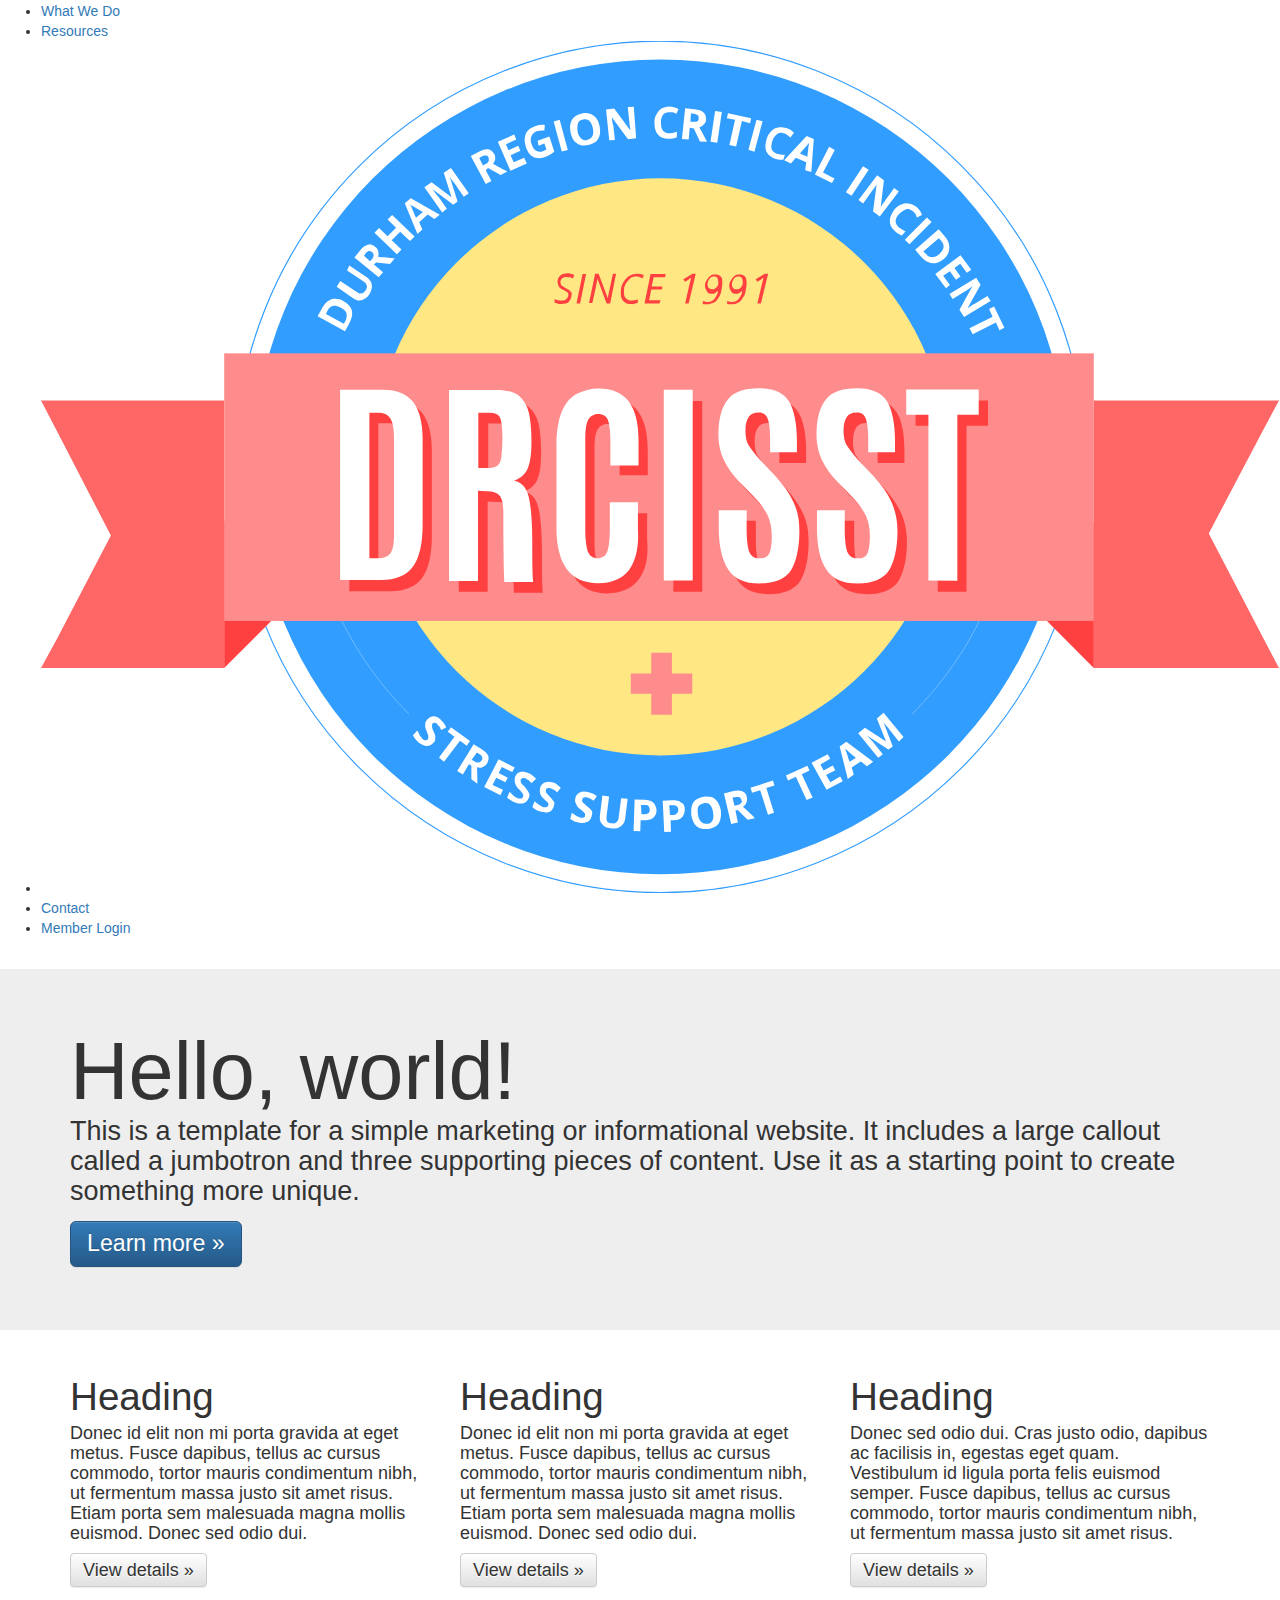
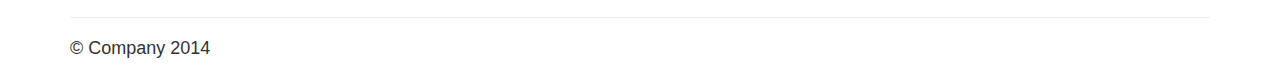
<file: index.html>
<!DOCTYPE html>
<!--[if lt IE 7]>      <html class="no-js lt-ie9 lt-ie8 lt-ie7"> <![endif]-->
<!--[if IE 7]>         <html class="no-js lt-ie9 lt-ie8"> <![endif]-->
<!--[if IE 8]>         <html class="no-js lt-ie9"> <![endif]-->
<!--[if gt IE 8]><!--> <html class="no-js"> <!--<![endif]-->
    <head>
        <meta charset="utf-8">
        <meta http-equiv="X-UA-Compatible" content="IE=edge,chrome=1">
        <title></title>
        <meta name="description" content="">
        <meta name="viewport" content="width=device-width, initial-scale=1">

        <link rel="stylesheet" href="css/bootstrap.min.css">
        
        <link rel="stylesheet" href="css/bootstrap-theme.min.css">
        <link rel="stylesheet" href="css/main.css">

        <script src="js/vendor/modernizr-2.6.2-respond-1.1.0.min.js"></script>
    </head>
    <body>
        <!--[if lt IE 7]>
            <p class="browsehappy">You are using an <strong>outdated</strong> browser. Please <a href="http://browsehappy.com/">upgrade your browser</a> to improve your experience.</p>
        <![endif]-->
        
    <div class="nav-overlay"></div>
    
    <div class="navbar-spacer"></div>    
        
    <nav class="navbar" id="navbar" role="navigation">
        <ul class="navbar-elems">
            <li class="navbar-elem elem-left"><a href="about.html" class="sm-hide">What We Do</a></li>
            <li class="navbar-elem elem-center"><a href="resources.html" class="sm-hide">Resources</a></li>
            <li class="navbar-img">
                <svg version="1.1" id="logo-whole" xmlns="http://www.w3.org/2000/svg" xmlns:xlink="http://www.w3.org/1999/xlink" x="0px" y="0px"
                     viewBox="112.7 -1.5 1048.8 721.5" enable-background="new 112.7 -1.5 1048.8 721.5" xml:space="preserve">
                <g id="logo-bg">
                <circle fill="#319DFF" cx="637.5" cy="359.3" r="345.1"/>
                <circle fill="none" stroke="#319DFF" stroke-miterlimit="10" cx="637.5" cy="359.3" r="360.7"/>
                <circle fill="#FFE784" cx="637.5" cy="359.3" r="244.5"/>
                <path fill="none" stroke="#98CEFF" stroke-width="0.5" stroke-miterlimit="10" d="M424.4,568.6C369.7,514.2,336,438.1,336,354.9"/>
                <path fill="none" stroke="#98CEFF" stroke-width="0.5" stroke-miterlimit="10" d="M939.2,355.1c0,83.6-33.8,159.5-89,214"/>
                </g>
                    <g>
                        <polygon fill="#FF6666" points="1161.5,529.7 1147.8,503.7 1102,415.7 1147.8,328.6 1161.5,303.1 1004.6,303.1 1004.6,529.7 		"/>
                        <polygon fill="#FF6666" points="112.7,529.7 267.9,529.7 267.9,303.1 112.7,303.1 126.4,329.4 171.9,417.4 126.4,504.6 		"/>
                    </g>
                <g>
                    <polygon fill="#FF4040" points="267.9,405.6 267.9,529.7 348.1,449.5 285.8,387.2 	"/>
                    <polygon fill="#FF4040" points="1004.6,405.6 942.6,467.4 1004.6,529.7 	"/>
                    <rect x="267.9" y="263.1" fill="#FF8C8C" width="736.7" height="226.7"/>
                </g>
                <g>
                    <path fill="#FF4040" d="M373.9,465V303.4h36.3c11.8,0,20.6,3.7,25.8,10.7c5.1,6.9,7.8,17.5,7.8,30.9v72.7c0,16.1-2.7,28.5-8.3,35.7
                        c-5.1,7.2-14.5,11.3-26.6,11.3h-34.8v0.6L373.9,465L373.9,465z M398.7,445.6h8.3c4.2,0,7.8-1.3,10-4.2c2.1-3,3-8.3,3-16.1v-79.9
                        c0-8.3-0.9-14.5-3-17.9c-2.1-3.7-5.7-5.1-10.7-5.1h-7.8v123.2L398.7,445.6L398.7,445.6z"/>
                    <path fill="#FF4040" d="M498.9,389l-7.8-0.3v76.3h-24.5V303.4h40.6c8.3,0,14.8,1.8,18.8,5.1c4.2,3.7,6.9,8.3,8.3,14.5
                        c1.3,6.1,2.1,13.9,2.1,23.8c0,9.9-0.9,17.5-3,22.7c-2.1,5.1-6.1,8.8-11.8,10.7c5.7,0.9,9.7,4.8,11.8,11.3
                        c2.1,6.6,3.7,19.9,3.7,40.9c0,20.9,0.3,31.7,0.9,33.6h-24.5c-0.3-1.3-0.9-20.6-0.9-58.2c0-6.9-0.9-11.8-2.7-14.5
                        C507.6,390.2,504,389,498.9,389z M491,369.3h10c3,0,5.1-0.9,6.9-2.1c1.3-1.3,2.7-3.9,3-7.2c0.3-3.3,0.9-8.8,0.9-15.8v-0.9
                        c0-8.8-0.9-14.5-2.1-16.9c-1.3-2.7-4.8-3.9-10-3.9h-8.1v47.2H491V369.3z"/>
                    <path fill="#FF4040" d="M618.7,455.2c-5.7,7.2-14.5,11.3-26.1,11.3c-11.5,0-20.9-3.9-26.6-11.8c-5.7-7.8-8.8-19.6-8.8-34.5v-70.5
                        c0-23.8,6.1-39.3,18.8-44.8c4.8-2.1,10.7-3.7,16.9-3.7c22.7,0,33.8,14.5,33.8,43.3v21.9h-23.8V346c0-8.3-0.9-14.5-2.1-17.9
                        c-1.3-3.3-4.2-5.1-8.3-5.1c-3.9,0-6.9,1.8-8.8,5.7c-1.8,3.9-2.1,9.7-2.1,17.5v75.4c0,8.8,0.9,14.8,2.1,18.8
                        c1.8,3.9,4.2,5.7,8.3,5.7c3.9,0,6.9-1.8,8.3-5.7c1.4-4,2.1-10,2.1-18.8v-23h23.8v22.7C627.6,436.6,624.5,447.7,618.7,455.2z"/>
                    <path fill="#FF4040" d="M648.4,465V303.4h24.5v161.7h-24.5V465z"/>
                    <path fill="#FF4040" d="M694.7,419.5V405h23.6v16.1c0,9.1,0.9,15.1,2.1,19c1.8,3.7,4.2,5.7,8.8,5.7c4.2,0,6.9-1.3,8.3-4.2
                        c1.3-3,2.1-7.8,2.1-14.8s-1.3-12.7-3.7-17.9c-2.7-5.1-6.6-10.7-11.8-15.8l-11.8-12.1c-5.7-5.7-10-11.8-13.1-18.2
                        c-3-6.1-4.8-13.7-4.8-21.7c0-13.7,2.7-23,7.8-29.7c5.1-6.6,13.9-9.7,26.6-9.7s20.9,3.9,25.5,11.3c4.5,7.2,6.6,18.8,6.6,33v10h-22.7
                        v-11.8c0-7.8-0.9-13.7-2.1-16.9c-1.3-3.3-3.9-5.1-7.8-5.1c-3.9,0-6.6,1.3-8.3,3.9c-1.8,2.7-2.7,6.6-2.7,11.8s0.9,9.1,2.7,12.1
                        c1.8,3,4.8,6.9,9.1,11.8l13.7,14.5c6.6,7.2,11.8,14.5,15.1,21.7c3.7,7.2,5.1,15.8,5.1,24.5c0,15.1-2.7,26.1-7.2,33.6
                        c-4.8,7.2-13.9,11-26.6,11s-21.4-3.9-26.6-12.1C697.1,446.6,694.7,434.7,694.7,419.5z"/>
                    <path fill="#FF4040" d="M778,419.5V405h23.6v16.1c0,9.1,0.9,15.1,2.1,19c1.8,3.7,4.2,5.7,8.8,5.7s6.9-1.3,8.3-4.2
                        c1.3-3,2.1-7.8,2.1-14.8s-1.3-12.7-3.7-17.9c-2.7-5.1-6.6-10.7-11.8-15.8l-11.8-12.1c-5.7-5.7-10-11.8-13.1-18.2
                        c-3-6.1-4.8-13.7-4.8-21.7c0-13.7,2.7-23,7.8-29.7c5.1-6.6,13.9-9.7,26.6-9.7s20.9,3.9,25.5,11.3c4.6,7.3,6.6,18.8,6.6,33v10h-22.7
                        v-11.8c0-7.8-0.9-13.7-2.1-16.9c-1.3-3.7-3.9-5.1-7.8-5.1c-4,0-6.6,1.3-8.3,3.9c-1.8,2.7-2.7,6.6-2.7,11.8s0.9,9.1,2.7,12.1
                        c1.8,3,4.8,6.9,9.1,11.8l13.7,14.5c6.6,7.2,11.8,14.5,15.1,21.7c3.3,7.2,5.1,15.8,5.1,24.5c0,15.1-2.7,26.1-7.2,33.6
                        c-4.8,7.2-13.9,11-26.6,11s-21.4-3.9-26.6-12.1C780.4,446.6,778,434.7,778,419.5z"/>
                    <path fill="#FF4040" d="M872.4,465V324.5h-18.8v-21.4H915v21.4h-18.2V465H872.4z"/>
                </g>
                <g>
                    <path fill="#FFFFFF" d="M366.1,455.6V293.9h36.3c11.8,0,20.6,3.7,25.8,10.7c5.1,6.9,7.8,17.5,7.8,30.9v72.7
                        c0,16.1-2.7,28.5-8.3,35.7c-5.1,7.2-14.5,11.3-26.6,11.3h-35.1V455.6L366.1,455.6z M390.5,436.6h8.3c4.2,0,7.8-1.3,10-4.2
                        c2.1-3,3-8.3,3-16.1v-79.9c0-8.3-0.9-14.5-3-17.9c-2.1-3.7-5.7-5.1-10.7-5.1h-7.2V437h-0.3L390.5,436.6L390.5,436.6z"/>
                    <path fill="#FFFFFF" d="M490.7,379.9l-7.8-0.3V456h-24.5V294.2h40.6c8.3,0,14.8,1.8,18.8,5.1c4.2,3.7,6.9,8.3,8.3,14.5
                        c1.3,6.3,2.1,13.9,2.1,23.8c0,9.9-0.9,17.5-3,22.7c-2.1,5.1-6.1,8.8-11.8,10.7c5.7,0.9,9.7,4.8,11.8,11.3
                        c2.1,6.6,3.7,19.9,3.7,40.9c0,20.9,0.3,31.7,0.9,33.6h-24.5c-0.3-1.3-0.9-20.6-0.9-58.2c0-6.9-0.9-11.8-2.7-14.5
                        C499.5,381.2,495.9,379.9,490.7,379.9z M482.8,360.3h10c3,0,5.1-0.9,6.9-2.1c1.3-1.3,2.7-3.9,3-7.2c0.3-3.7,0.9-8.8,0.9-15.8v-0.9
                        c0-8.8-0.9-14.5-2.1-16.9c-1.3-2.7-4.8-3.9-10-3.9h-8.3v47.2h-0.6L482.8,360.3L482.8,360.3z"/>
                    <path fill="#FFFFFF" d="M610.9,446.6c-5.7,7.2-14.5,11.3-26.1,11.3c-11.6,0-20.9-3.9-26.6-11.8c-5.7-7.8-8.8-19.6-8.8-34.5v-70.2
                        c0-23.8,6.1-39.3,18.8-44.8c4.8-2.1,10.7-3.7,16.9-3.7c22.7,0,33.8,14.5,33.8,43.3v21.9h-23.8v-20.6c0-8.3-0.9-14.5-2.1-17.9
                        c-1.1-3.3-4.2-5.1-8.3-5.1c-3.9,0-6.9,1.8-8.8,5.7c-1.8,3.9-2.1,9.7-2.1,17.5v74.5c0,8.8,0.9,14.8,2.1,18.8
                        c1.8,3.9,4.2,5.7,8.3,5.7c3.9,0,6.9-1.8,8.3-5.7c1.3-3.9,2.1-10,2.1-18.8v-23h23.8v22.7C619.3,427.5,616.6,438.6,610.9,446.6z"/>
                    <path fill="#FFFFFF" d="M640.3,455.6V293.9h24.5v161.7H640.3L640.3,455.6z"/>
                    <path fill="#FFFFFF" d="M686.9,410.5V396h23.6v16.1c0,9.1,0.9,15.1,2.1,19c1.8,3.7,4.2,5.7,8.8,5.7c4.2,0,6.9-1.3,8.3-4.2
                        c1.4-2.9,2.1-7.8,2.1-14.8c0-7-1.3-12.7-3.7-17.9c-2.7-5.1-6.6-10.7-11.8-15.8l-11.8-12.1c-5.7-5.7-10-11.8-13.1-18.2
                        c-3-6.1-4.8-13.7-4.8-21.7c0-13.7,2.7-23,7.8-29.7c5.1-6.6,13.9-9.7,26.6-9.7s20.9,3.9,25.5,11.3c4.2,7.2,6.6,18.8,6.6,33v10h-22.7
                        v-11.8c0-7.8-0.9-13.7-2.1-16.9c-1.3-3.3-3.9-5.1-7.8-5.1c-4,0-6.6,1.3-8.3,3.9c-1.8,2.7-2.7,6.6-2.7,11.8c0,5.2,0.9,9.1,2.7,12.1
                        c1.8,3,4.8,6.9,9.1,11.8l13.7,14.5c6.6,7.2,11.8,14.5,15.1,21.7c3.7,7.2,5.1,15.8,5.1,24.5c0,15.1-2.7,26.1-7.2,33.6
                        c-4.8,7.2-13.9,11-26.6,11c-12.7,0-21.4-3.9-26.6-12.1C689.3,437.4,686.9,425.7,686.9,410.5z"/>
                    <path fill="#FFFFFF" d="M770.1,410.5V396h23.5v16.1c0,9.1,0.9,15.1,2.1,19c1.8,3.7,4.2,5.7,8.8,5.7s6.9-1.3,8.3-4.2
                        c1.4-2.9,2.1-7.8,2.1-14.8c0-7-1.3-12.7-3.7-17.9c-2.7-5.1-6.6-10.7-11.8-15.8l-11.8-12.1c-5.7-5.7-10-11.8-13.1-18.2
                        c-3-6.1-4.8-13.7-4.8-21.7c0-13.7,2.7-23,7.8-29.7c5.1-6.6,13.9-9.7,26.6-9.7s20.9,3.9,25.5,11.3c4.2,7.2,6.6,18.8,6.6,33v10h-22.7
                        v-11.8c0-7.8-0.9-13.7-2.1-16.9c-1.3-3.7-3.9-5.1-7.8-5.1c-4,0-6.6,1.3-8.3,3.9c-1.8,2.7-2.7,6.6-2.7,11.8c0,5.2,0.9,9.1,2.7,12.1
                        c1.8,3,4.8,6.9,9.1,11.8l13.7,14.5c6.6,7.2,11.8,14.5,15.1,21.7c3.3,7.2,5.1,15.8,5.1,24.5c0,15.1-2.7,26.1-7.2,33.6
                        c-4.8,7.2-13.9,11-26.6,11s-21.4-3.9-26.6-12.1C772.2,437.4,770.1,425.7,770.1,410.5z"/>
                    <path fill="#FFFFFF" d="M864.5,455.6V315.2h-18.8v-21.4h61.4v21.4H889v140.5L864.5,455.6L864.5,455.6z"/>
                </g>
                <g id="logo-text-top">
                    <path fill="#FF4040" d="M562.2,213.5c0,2.1-0.9,4.2-2.1,5.7c-1.1,1.6-3.9,2.1-6.6,2.1c-1.3,0-2.1,0-3-0.3c-0.9-0.3-1.8-0.3-2.7-0.9
                        v-3c1.8,0.9,3.9,1.3,5.7,1.3c1.8,0,3.7-0.3,4.2-1.3c0.9-0.9,1.8-2.1,1.8-3.7c0-0.9-0.3-1.8-0.9-2.1c-0.6-0.3-1.8-1.3-3.7-2.1
                        c-1.8-0.9-3-1.8-3.7-3c-0.3-1.3-0.9-2.1-0.9-3.7c0-2.1,0.9-3.9,2.1-5.1c1.1-1.3,3.7-2.1,6.1-2.1c1.3,0,2.1,0,3,0.3s2.1,0.3,3,1.3
                        l-1.3,2.7c-0.9-0.3-1.8-0.9-2.7-0.9s-1.8-0.3-2.7-0.3c-1.3,0-2.7,0.3-3.7,1.3s-1.3,1.8-1.3,3c0,0.3,0,1.3,0.3,1.8
                        c0.3,0.3,0.3,0.9,0.9,1.3c0.6,0.3,1.3,0.9,2.7,1.8c1.8,0.9,2.7,1.8,3.7,2.1c0.9,0.3,0.9,1.3,1.3,1.8
                        C563,211.6,562.2,212.5,562.2,213.5z"/>
                    <path fill="#FF4040" d="M566.4,220.8l5.1-24.9h3l-5.1,24.9H566.4z"/>
                    <path fill="#FF4040" d="M594.9,220.8h-3l-7.8-20.9l0,0c-0.3,2.7-0.9,4.8-1.3,6.9l-3,13.7H577l5.1-24.9h3l7.8,20.9l0,0
                        c0.3-2.7,0.9-4.8,1.3-6.9l3-13.9h2.7L594.9,220.8z"/>
                    <path fill="#FF4040" d="M616.9,198c-2.1,0-3.9,0.3-5.1,1.8c-1.3,1.3-2.7,2.7-3.9,4.8c-1.3,2.1-1.3,4.2-1.3,6.9
                        c0,2.1,0.3,3.9,1.8,5.1s2.7,1.8,4.2,1.8s3.7-0.3,5.7-0.9v2.7c-0.9,0.3-1.8,0.3-2.7,0.9c-0.9,0.6-1.8,0.3-3,0.3
                        c-2.7,0-4.8-0.9-6.6-2.7c-1.8-1.8-2.1-3.9-2.1-6.9c0-3,0.3-5.7,1.8-8.3c1.5-2.4,2.7-4.2,4.8-5.7c2.1-1.3,4.2-2.1,6.9-2.1
                        c2.1,0,4.2,0.3,6.1,1.3l-1.3,2.7C620.5,198.5,618.7,198,616.9,198z"/>
                    <path fill="#FF4040" d="M636.6,220.8h-12.6l5.1-24.9h12.7l-0.3,2.7h-9.7l-1.8,7.8h9.1l-0.3,2.7h-9.1l-1.8,9.1h9.7L636.6,220.8z"/>
                    <path fill="#FF4040" d="M661.4,220.8h-3L662,205c0.9-3,1.3-4.8,1.3-6.1c-0.3,0.3-1.3,1.3-2.1,1.8l-3,1.8l-1.3-2.1l7.8-4.8h2.7
                        L661.4,220.8z"/>
                    <path fill="#FF4040" d="M689.9,203.6c0,2.1-0.3,4.2-0.9,6.9c-0.6,2.7-1.3,4.2-2.7,6.1c-1.5,1.8-2.1,3-3.9,3.7
                        c-1.8,0.6-3,1.3-5.1,1.3c-1.8,0-3,0-3.9-0.3v-2.6c1.3,0.3,3,0.9,4.2,0.9c2.1,0,4.2-0.9,5.7-2.7c1.3-1.8,2.7-3.9,3-7.2l0,0
                        c-0.3,0.9-1.3,1.3-2.1,2.1c-0.8,0.8-1.8,0.9-3,0.9c-1.8,0-3.7-0.3-4.2-1.8c-0.6-1.5-1.8-2.7-1.8-4.8c0-1.8,0.3-3.7,1.3-4.8
                        c0.9-1.3,1.8-2.7,3-3.7s2.7-1.3,4.2-1.3c2.1,0,3.7,0.3,4.8,1.8C689.9,198.9,689.9,200.8,689.9,203.6z M683.1,198
                        c-1.8,0-3,0.3-3.9,1.8c-0.9,1.3-1.8,3-1.8,4.8c0,1.3,0.3,2.7,0.9,3c0.3,0.3,1.8,1.3,2.7,1.3s1.8,0,2.1-0.3c0.3-0.3,1.3-0.9,1.8-1.3
                        c0.3-0.3,0.9-1.3,1.3-1.8c0.3-0.6,0.3-1.8,0.3-2.7c0-1.3-0.3-2.7-0.9-3.7C685.5,198.5,684.7,198,683.1,198z"/>
                    <path fill="#FF4040" d="M710.5,203.6c0,2.1-0.3,4.2-0.9,6.9c-0.3,2.7-1.3,4.2-2.7,6.1c-1.3,1.8-2.1,3-3.9,3.7
                        c-1.3,0.9-3,1.3-5.1,1.3c-1.8,0-3,0-3.9-0.3v-2.6c1.3,0.3,3,0.9,4.2,0.9c2.1,0,4.2-0.9,5.7-2.7c1.3-1.8,2.7-3.9,3-7.2l0,0
                        c-0.3,0.9-1.3,1.3-2.1,2.1c-0.9,0.3-1.8,0.9-3,0.9c-1.8,0-3.7-0.3-4.2-1.8c-0.9-1.3-1.8-2.7-1.8-4.8c0-1.8,0.3-3.7,1.3-4.8
                        c0.9-1.3,1.8-2.7,3-3.7c1.3-0.9,2.7-1.3,4.2-1.3c2.1,0,3.7,0.3,4.8,1.8C709.9,198.9,710.5,200.8,710.5,203.6z M703.8,198
                        c-1.8,0-3,0.3-3.9,1.8c-0.9,1.3-1.8,3-1.8,4.8c0,1.3,0.3,2.7,0.9,3c0.3,0.9,1.8,1.3,2.7,1.3s1.8,0,2.1-0.3c0.9-0.3,1.3-0.9,1.8-1.3
                        c0.3-0.3,0.9-1.3,1.3-1.8c0.3-0.9,0.3-1.8,0.3-2.7c0-1.3-0.3-2.7-0.9-3.7C705.6,198.5,704.8,198,703.8,198z"/>
                    <path fill="#FF4040" d="M722.6,220.8h-3l3.7-15.8c0.9-3,1.3-4.8,1.3-6.1c-0.3,0.3-1.3,1.3-2.1,1.8l-3,1.8l-1.3-2.1l7.8-4.8h2.7
                        L722.6,220.8z"/>
                </g>
                <g>
                    <path fill="#FFFFFF" d="M369.1,218.9c3.9,2.1,6.1,4.8,6.9,7.8c0.9,3.7,0,6.9-2.1,11l-3.7,6.6l-23.1-12.6l3.9-7.2
                        c2.1-3.9,4.8-6.1,7.8-7.2C362.1,216.5,365.7,216.8,369.1,218.9z M366.4,224.3c-4.8-2.7-8.8-1.8-11,2.7l-1.3,2.7l15.1,8.3l1.3-2.1
                        C373,230.7,371.8,226.7,366.4,224.3z"/>
                    <path fill="#FFFFFF" d="M373.9,188.6l14.5,9.8c1.8,0.9,2.7,2.7,3.7,3.9c0.9,1.8,0.9,3,0.9,5.1c-0.3,1.8-0.9,3.7-2.1,5.7
                        c-1.8,2.7-3.9,4.2-6.6,5.1c-2.7,0.3-4.8,0-7.2-1.8l-13.9-9.7l3-4.8l13.7,9.1c1.8,1.3,3,1.8,4.2,1.3c1.3,0,2.1-0.9,3.7-2.7
                        c0.9-1.3,1.3-3,0.9-3.9c-0.3-1.3-1.3-2.7-3-3.7L372,193L373.9,188.6z"/>
                    <path fill="#FFFFFF" d="M394.7,187.8l7.8,6.6l-3.7,4.2l-20.6-16.6l4.8-6.1c2.1-2.7,4.2-4.2,6.6-4.8c2.1-0.3,4.2,0,6.1,1.8
                        c1.3,0.9,2.1,2.1,2.7,3.7c0.3,1.3,0.3,3,0,4.8c6.9,0.3,11.8,0.9,13.9,1.3l-3.9,4.8l-11.8-1.3L394.7,187.8z M391.4,185.1l1.3-1.3
                        c1.3-1.3,1.8-2.7,1.8-3.7s-0.3-1.8-1.3-2.7c-0.9-0.9-1.8-0.9-3-0.9c-0.9,0.3-2.1,1.3-3,2.7l-0.9,1.3L391.4,185.1z"/>
                    <path fill="#FFFFFF" d="M429.2,164.1l-3.9,3.9l-8.3-7.8l-7.2,7.2l8.3,7.8l-3.9,3.9l-19-18.2l3.9-3.9l7.2,6.9l7.2-7.2l-7.2-6.9
                        l3.9-3.9L429.2,164.1z"/>
                    <path fill="#FFFFFF" d="M446,149.2l-5.7-3.7l-7.2,6.6l2.7,6.1l-4.2,3.9L420.9,136l5.1-4.2l24.5,13.9L446,149.2z M436.2,143.3
                        c-5.1-3-7.8-4.8-8.8-5.1c-0.9-0.3-1.3-0.9-1.8-0.9c0.9,1.3,2.1,5.1,4.8,11L436.2,143.3z"/>
                    <path fill="#FFFFFF" d="M462,137.2l-17.5-13.1l0,0c2.7,3.7,4.2,5.7,5.1,6.6l6.9,10l-3.9,3l-15.1-21.4l6.1-4.2l16.9,12.7l0,0
                        l-6.6-20.6l6.1-4.2l15.1,21.4l-4.2,3l-6.9-10c-0.3-0.3-0.9-0.9-1.3-1.8c-0.3-0.3-1.8-2.1-3.7-5.1l0,0l6.6,20.9L462,137.2z"/>
                    <path fill="#FFFFFF" d="M489.5,107.9l4.8,9.1l-4.8,2.7L476.8,96l6.9-3.7c3-1.8,5.7-2.1,7.8-2.1c2.1,0.3,3.9,1.8,5.1,3.9
                        c0.9,1.3,0.9,2.7,0.9,4.2c0,1.3-0.9,3-1.8,4.2c6.1,3.7,10.7,5.7,12.1,6.6l-5.7,3l-10.7-6.1L489.5,107.9z M487.1,103.9l1.8-0.9
                        c1.8-0.9,2.7-1.8,3-2.7c0.3-0.9,0.3-1.8,0-3c-0.3-1.3-1.3-1.8-2.7-1.8c-0.9,0-2.1,0.3-3.9,1.3l-1.3,0.9L487.1,103.9z"/>
                    <path fill="#FFFFFF" d="M524.3,102.3l-13.9,6.1l-10.7-24.5l13.9-6.1l1.8,4.2l-8.8,3.9l2.1,5.1l8.3-3.7l1.8,4.2l-8.3,3.7l2.7,6.1
                        l8.8-3.9L524.3,102.3z"/>
                    <path fill="#FFFFFF" d="M533.4,83l10-3.7l4.2,13.1c-1.3,0.9-2.7,2.1-4.2,2.7c-1.3,0.9-2.7,1.3-4.2,1.8c-3.9,1.3-6.9,1.3-9.7-0.3
                        c-2.7-1.8-4.8-4.2-6.1-8.8c-1.3-3.9-1.3-7.2,0-10.7c1.3-3.3,4.2-5.1,8.3-6.6c2.7-0.9,5.1-1.3,7.8-0.9l-0.3,4.8
                        c-2.1-0.3-4.2,0-6.1,0.3c-2.1,0.9-3.9,2.1-4.8,4.2c-0.9,2.1-0.9,4.2,0,6.9s2.1,4.8,3.9,5.7c1.8,0.9,3.7,1.3,5.7,0.3
                        c1.3-0.3,2.1-0.9,3-1.3l-1.8-5.1l-4.8,1.8L533.4,83z"/>
                    <path fill="#FFFFFF" d="M553.9,92.1L547,66.6l5.1-1.3l6.9,25.5L553.9,92.1z"/>
                    <path fill="#FFFFFF" d="M586,70.9c0.9,4.2,0.3,7.8-1.3,10.7c-1.8,2.7-4.2,4.2-8.3,5.1c-3.9,0.9-7.2,0.3-10-1.8
                        c-2.7-1.8-4.2-4.8-5.1-9.1c-0.9-4.2-0.3-7.8,1.3-10.7c1.8-2.7,4.2-4.2,8.3-5.1c3.9-0.9,7.2-0.3,10,1.8
                        C583.9,63.9,585.2,66.9,586,70.9z M567.3,74.9c0.3,3,1.8,4.8,3,6.1c1.3,1.3,3,1.8,5.1,1.3c4.2-0.9,6.1-4.2,4.8-10
                        c-1.3-5.7-3.9-8.3-8.3-7.2c-2.1,0.3-3.7,1.3-4.2,3C567,69.7,567,72.2,567.3,74.9z"/>
                    <path fill="#FFFFFF" d="M616.9,80.8l-6.9,0.9L596.3,63l0,0c0.3,3.7,0.9,6.1,1.3,7.2l1.3,12.1l-4.8,0.3l-2.7-26.1l6.9-0.9l13.7,18.8
                        l0,0c-0.3-3.7-0.9-5.7-0.9-7.2l-1.3-12.7l5.1-0.3L616.9,80.8z"/>
                    <path fill="#FFFFFF" d="M644.5,58.8c-2.1,0-3.9,0.9-4.8,2.1c-1.3,1.8-1.8,3.9-1.8,6.6c0,6.1,2.1,8.8,6.6,9.1c1.8,0,3.9-0.3,6.9-1.3
                        v4.8c-2.1,0.9-4.8,1.3-7.2,1.3c-3.9,0-6.9-1.3-8.8-3.7c-2.1-2.1-3-5.7-3-10c0-2.7,0.3-5.1,1.8-7.2c0.9-2.1,2.7-3.7,4.2-4.8
                        c1.8-0.9,3.9-1.8,6.6-1.8c2.7,0,5.1,0.9,7.8,2.1l-1.8,4.2c-0.9-0.3-2.1-0.9-3-1.3C647.2,58.8,645.3,58.8,644.5,58.8z"/>
                    <path fill="#FFFFFF" d="M662.3,71.9l-0.9,10l-5.7-0.3l2.7-26.1l7.8,0.9c3.7,0.3,6.1,1.3,7.8,2.7c1.8,1.5,2.1,3.7,2.1,6.1
                        c0,1.8-0.9,3-1.8,3.9c-0.9,1.3-2.1,1.8-3.9,2.7c3.7,6.1,5.7,10.7,6.6,12.1l-6.1-0.3l-5.1-11L662.3,71.9z M662.9,66.9h1.8
                        c1.8,0,3,0,3.9-0.3c0.8-0.3,1.3-1.3,1.3-2.7c0-1.3-0.3-2.1-0.9-2.7c-0.9-0.3-2.1-0.9-3.9-1.3h-1.8L662.9,66.9z"/>
                    <path fill="#FFFFFF" d="M679.9,83.9l3.9-26.1l5.7,0.9l-3.9,26.1L679.9,83.9z"/>
                    <path fill="#FFFFFF" d="M701.6,87.9l-5.7-1.3l4.8-21.4l-6.9-1.3l0.9-4.2l19.6,4.2l-0.9,4.2l-6.9-1.8L701.6,87.9z"/>
                    <path fill="#FFFFFF" d="M712,90.7l6.9-25.5l5.1,1.3l-6.9,25.8L712,90.7z"/>
                    <path fill="#FFFFFF" d="M741.3,76.7c-2.1-0.9-3.9-0.3-5.1,0.9c-1.8,1.3-3,3-3.9,5.7c-1.8,5.7-0.9,9.1,3.7,10.7
                        c1.8,0.3,3.9,0.9,6.9,0.9l-1.3,4.2c-2.1,0-4.8,0-7.2-0.9c-3.7-1.3-6.1-3.7-7.2-6.1c-1.3-3-0.9-6.6,0.3-10.7
                        c0.9-2.7,2.1-4.8,3.9-6.6c1.8-1.8,3.7-2.7,5.7-3c2.1-0.3,4.2-0.3,6.9,0.3c2.7,0.6,4.8,2.1,6.6,4.2l-3,3.9c-0.9-0.9-1.8-1.3-2.7-2.1
                        C743.1,77,742.2,76.7,741.3,76.7z"/>
                    <path fill="#FFFFFF" d="M760.1,107.9l0.9-6.6l-8.8-3.9l-4.2,4.8l-5.7-2.7l19-20.6l6.1,2.7l-2.1,27.9L760.1,107.9z M761.9,96.6
                        c0.9-6.1,0.9-9.1,1.3-10s0-1.3,0.3-1.8c-0.9,1.3-3.7,4.2-7.8,9.1L761.9,96.6z"/>
                    <path fill="#FFFFFF" d="M768.3,111.7l12.1-23.6l4.8,2.7l-10,19l9.7,5.1l-2.1,3.9L768.3,111.7z"/>
                    <path fill="#FFFFFF" d="M794.6,126.6l14.5-22l4.8,3l-14.5,22L794.6,126.6z"/>
                    <path fill="#FFFFFF" d="M823.3,147.2l-5.7-4.2l3-23l0,0c-1.8,3-3.7,5.1-4.2,6.1l-7.2,10l-3.9-3l15.8-20.9l5.7,4.2l-2.7,22.7l0,0
                        c1.8-3,3.7-4.8,4.2-6.1l7.2-10l3.9,3L823.3,147.2z"/>
                    <path fill="#FFFFFF" d="M850.7,142.3c-1.8-1.3-3.7-1.8-5.1-1.3c-1.5,0.6-3.9,1.8-5.7,3.9c-3.9,4.2-4.2,7.8-0.9,11
                        c1.3,1.3,3.7,2.7,6.1,3.7l-3,3.7c-2.1-0.9-4.2-2.1-6.1-3.9c-3-2.7-4.2-5.1-4.2-8.8c0-3,1.8-6.1,4.2-9.7c1.8-2.1,3.9-3.7,6.1-4.2
                        c2.1-0.9,4.2-0.9,6.6-0.3c2.1,0.3,3.9,1.3,6.1,3c1.8,1.8,3.7,3.9,4.2,6.6l-4.2,2.1c-0.3-0.9-0.9-2.1-1.3-3
                        C853.1,144.1,851.5,142.7,850.7,142.3z"/>
                    <path fill="#FFFFFF" d="M844.5,166.8l18.8-18.8l3.9,3.9l-18.8,18.8L844.5,166.8z"/>
                    <path fill="#FFFFFF" d="M877.8,182.9c-3.7,3-6.6,3.9-10,3.9c-3.7-0.3-6.6-2.1-9.7-5.7l-4.8-5.7l19.9-17.5l5.1,6.1
                        c2.7,3,4.2,6.6,3.9,10C882.1,177.1,880.9,180.2,877.8,182.9z M873.8,178.9c4.2-3.9,4.8-7.2,1.3-11.3l-1.8-2.1l-13.1,11.3l1.8,1.8
                        C865.5,182.6,869.3,182.6,873.8,178.9z"/>
                    <path fill="#FFFFFF" d="M879.4,208l-9.1-12.1l21.4-15.8l9.1,12.1l-3.7,2.7l-5.7-7.8l-4.8,3.7l5.1,7.2l-3.9,2.7l-5.1-7.2l-5.7,3.9
                        l5.7,7.8L879.4,208z"/>
                    <path fill="#FFFFFF" d="M894.7,232.3l-3.9-6.1l11-19.9l0,0c-3,2.1-4.8,3.7-6.1,4.2l-10.7,6.6l-2.7-4.2l22.7-13.9l3.7,6.1l-11,19.9
                        l0,0c3-1.8,4.8-3.7,6.1-3.9l10.7-6.6l2.7,4.2L894.7,232.3z"/>
                    <path fill="#FFFFFF" d="M902,247l-2.7-5.1l19.6-9.7l-3-6.6l4.2-2.1l8.8,17.9l-4.2,2.1l-3-6.6L902,247z"/>
                </g>
                <g id="logo-text-btm">
                    <g>
                        <path fill="#FFFFFF" d="M445.2,593c-1.8,1.8-3.7,2.7-5.7,2.7s-4.2-1.3-6.9-3c-2.1-1.8-3.7-3.9-4.8-6.1l3.7-3.9
                            c0.9,1.8,1.8,3,2.1,4.2c0.9,0.9,1.3,1.8,2.1,2.7c0.9,0.9,1.8,1.3,2.7,1.3s1.3-0.3,2.1-0.9c0.3-0.3,0.3-0.9,0.3-1.3
                            c0-0.3,0-0.9,0-1.8c0-0.3-0.9-1.8-1.3-3.7c-0.9-1.8-1.3-3-1.3-3.9s0-2.1,0-3c0.3-0.9,0.9-2.1,1.8-3c1.8-1.8,3.7-2.7,5.1-2.7
                            c2.1,0,4.2,0.9,6.1,2.7c0.9,0.9,1.8,1.8,2.7,3c0.9,1.3,1.3,2.1,2.1,3.7l-4.2,2.1c-0.9-1.3-1.3-2.7-1.8-3c-0.6-0.3-1.3-1.3-1.8-2.1
                            c-0.9-0.9-1.8-0.9-2.1-0.9c-0.9,0-1.3,0.3-1.8,0.9c-0.3,0.3-0.3,0.9-0.3,1.3s0,0.9,0,1.3s0.3,1.8,1.3,3.9c1.3,2.7,1.8,4.2,1.3,6.1
                            C447.2,590.3,446.3,591.9,445.2,593z"/>
                        <path fill="#FFFFFF" d="M454.1,609.1l-4.2-3.7l13.1-17.5l-5.7-4.2l2.7-3.9l16.1,11.8l-2.7,3.9l-5.7-4.2L454.1,609.1z"/>
                        <path fill="#FFFFFF" d="M475.2,611.2l-5.1,8.8l-4.8-3l13.9-22.7l6.6,3.9c3,1.8,4.8,3.9,5.7,5.7c0.9,2.1,0.3,4.2-0.9,6.6
                            c-0.9,1.3-1.8,2.1-3.7,3c-1.8,0.9-3,0.9-4.8,0.3c0.3,6.9,0.3,11.8,0.3,13.9l-5.1-3.7v-11.8L475.2,611.2z M477.6,607.5l1.8,0.9
                            c1.3,0.9,2.7,1.3,3.9,1.3c0.9,0,1.8-0.3,2.7-1.8c0.9-0.9,0.9-2.1,0.3-3c-0.3-0.9-1.3-1.8-3-2.7l-1.3-0.9L477.6,607.5z"/>
                        <path fill="#FFFFFF" d="M501.9,637.5l-13.7-6.9l12.1-23.6l13.7,6.9l-2.1,3.9l-8.8-4.2l-2.7,5.1l7.8,3.9l-2.1,3.9l-7.8-3.9l-3,6.1
                            l8.8,4.2L501.9,637.5z"/>
                        <path fill="#FFFFFF" d="M525.7,640.2c-0.9,2.1-2.7,3.7-4.8,4.2c-2.1,0.3-4.8,0.3-7.2-0.9c-2.7-1.3-4.8-2.7-6.1-4.2l2.1-4.8
                            c1.3,1.3,2.7,2.7,3.7,3.7c0.9,0.9,2.1,1.3,3,1.8c1.3,0.3,2.1,0.3,3,0.3s1.3-0.9,1.8-1.8c0-0.3,0.3-0.9,0-1.3
                            c0-0.3-0.3-0.9-0.9-1.8c-0.3-0.3-1.3-1.8-2.7-3c-1.3-1.3-2.1-2.7-2.7-3.7c-0.3-0.9-0.9-1.8-0.9-3c0-0.9,0-2.1,0.3-3.7
                            c0.9-2.1,2.1-3.7,4.2-4.2c2.1-0.3,4.2-0.3,6.9,0.9c1.3,0.3,2.7,1.3,3.7,2.1c0.9,0.9,2.1,1.8,3,2.7l-3.7,3.7
                            c-0.9-0.9-2.1-1.8-2.7-2.7c-0.9-0.3-1.8-0.9-2.1-1.3c-0.9-0.3-1.8-0.3-2.7-0.3c-0.9,0.3-1.3,0.9-1.8,1.3c0,0.3-0.3,0.9,0,1.3
                            c0,0.3,0.3,0.9,0.3,1.3c0,0.3,1.3,1.8,2.7,3c1.8,2.1,3,3.9,3.7,5.1C526.8,637,526.8,638.7,525.7,640.2z"/>
                        <path fill="#FFFFFF" d="M547,647.4c-0.9,2.1-2.1,3.9-4.2,4.2c-2.1,0.9-4.2,0.3-7.2-0.3c-2.7-0.9-4.8-2.1-6.6-3.9l1.8-4.8
                            c1.3,1.3,2.7,2.1,3.9,3c1.3,0.9,2.1,1.3,3,1.8c1.3,0.3,2.1,0.3,3,0.3c0.9-0.3,1.3-0.9,1.8-1.8c0-0.3,0-0.9,0-1.3s-0.3-0.9-0.9-1.3
                            c-0.3-0.3-1.3-1.3-2.7-2.7c-1.3-1.3-2.1-2.1-2.7-3c-0.3-0.9-0.9-1.8-0.9-3c0-0.9,0-2.1,0.3-3.7c0.9-2.1,2.1-3.7,3.9-4.2
                            c1.8-0.6,4.2-0.9,6.9,0c1.3,0.3,2.7,0.9,3.7,1.8c0.9,0.9,2.1,1.8,3,2.7l-3,3.7c-1.3-0.9-2.1-1.8-3-2.1s-1.8-0.9-2.7-1.3
                            c-0.9-0.3-1.8-0.3-2.7,0c-0.9,0.3-1.3,0.9-1.3,1.8c0,0.3,0,0.9,0,1.3c0,0.3,0.3,0.9,0.9,1.3c0.3,0.3,1.3,1.3,2.7,3
                            c1.8,1.8,3,3.7,3.7,4.8C547.6,644.5,547.6,645.6,547,647.4z"/>
                        <path fill="#FFFFFF" d="M579.1,655.4c-0.3,2.1-1.8,3.9-3.9,4.8c-2.1,0.9-4.2,1.3-7.2,0.3c-2.7-0.3-5.1-1.8-6.9-3l1.3-5.1
                            c1.8,1.3,3,2.1,3.9,2.7c0.9,0.3,2.1,0.9,3,1.3c1.3,0.3,2.1,0.3,3,0s1.3-0.9,1.3-1.8c0-0.3,0-0.9,0-1.3s-0.3-0.9-0.9-1.3
                            c-0.3-0.3-1.3-1.3-3-2.7c-1.3-0.9-2.7-2.1-3-3c-0.3-0.9-0.9-1.8-1.3-2.7c-0.3-0.9-0.3-2.1,0-3.7c0.3-2.1,1.8-3.9,3.7-4.8
                            c1.8-0.9,3.9-1.3,6.9-0.3c1.3,0.3,2.7,0.9,3.9,1.3c1.3,0.3,2.1,1.3,3.7,2.1l-2.7,3.9c-1.3-0.9-2.1-1.3-3-1.8
                            c-0.9-0.3-1.8-0.9-2.7-0.9c-0.9-0.3-1.8,0-2.7,0s-0.9,0.9-1.3,1.8c0,0.3,0,0.9,0,1.3s0.3,0.9,0.9,1.3c0.3,0.3,1.3,1.3,3,2.7
                            c2.1,1.8,3.7,3,4.2,4.2C580.1,652.3,579.7,653.6,579.1,655.4z"/>
                        <path fill="#FFFFFF" d="M609.7,640.5l-2.1,16.9c-0.3,1.8-0.9,3.7-2.1,4.8c-0.9,1.3-2.7,2.1-4.2,3c-1.8,0.3-3.9,0.9-6.1,0.3
                            c-3.7-0.3-5.7-1.8-7.2-3.7c-1.8-1.8-2.1-4.2-1.8-7.2l2.1-16.9l5.7,0.9l-2.1,16.1c-0.3,2.1,0,3.7,0.3,4.8c0.9,0.9,2.1,1.8,3.9,1.8
                            c1.8,0.3,3,0,4.2-0.9c0.9-0.9,1.8-2.1,1.8-4.2l2.1-16.1L609.7,640.5z"/>
                        <path fill="#FFFFFF" d="M634.2,650.2c0,3-1.3,4.8-3,6.6c-1.8,1.3-4.2,2.1-7.8,1.8h-2.7l-0.3,9.4l-5.7-0.3l0.9-26.6l8.3,0.3
                            c3,0,5.7,0.9,7.2,2.1C632.4,644.7,634.2,647.4,634.2,650.2z M621.4,653.6h1.8c1.8,0,3-0.3,3.9-0.9c0.9-0.3,1.3-1.8,1.3-3
                            s-0.3-2.1-0.9-3c-0.6-0.9-1.8-0.9-3.7-0.9H621L621.4,653.6z"/>
                        <path fill="#FFFFFF" d="M658.1,649.4c0,3-0.9,5.1-2.1,6.6c-1.8,1.8-4.2,2.7-7.2,2.7h-2.7l0.3,9.7l-5.7,0.3l-1.3-26.6l8.3-0.3
                            c3,0,5.7,0.3,7.2,1.8C657.2,644.5,658.1,646.6,658.1,649.4z M645.6,654.2h1.8c1.8,0,3-0.3,3.9-1.3c0.8-0.9,1.3-1.8,1.3-3
                            s-0.3-2.1-1.3-3c-0.9-0.9-1.8-0.9-3.7-0.9h-2.7L645.6,654.2z"/>
                        <path fill="#FFFFFF" d="M688.7,650.5c0.3,4.2,0,7.8-1.8,10.7c-1.8,2.7-4.8,4.2-8.8,4.8c-3.9,0.3-7.2,0-9.7-2.1
                            c-2.7-2.1-3.9-5.1-4.8-9.7c-0.3-4.2,0-7.8,1.8-10.7c1.8-2.7,4.8-4.2,8.8-4.8c3.9-0.3,7.2,0,9.7,2.1
                            C686.2,642.6,688,646.3,688.7,650.5z M669.2,653.3c0.3,3,1.3,5.1,2.7,6.6s3,1.8,5.1,1.8c4.2-0.3,6.1-3.9,5.1-9.7
                            c-0.9-6.1-3.7-8.8-7.8-7.8c-2.1,0.3-3.9,1.3-4.8,3C668.9,648.8,668.9,650.2,669.2,653.3z"/>
                        <path fill="#FFFFFF" d="M701,650.5l2.1,10l-5.7,1.3l-6.1-25.8l7.2-1.8c3.7-0.9,6.1-0.9,8.3,0c2.2,0.9,3.7,2.7,3.9,5.1
                            c0.3,1.3,0.3,3-0.3,4.2c-0.3,1.3-1.3,2.7-3,3.7c5.1,4.8,8.8,7.8,10,9.7l-6.1,1.3l-8.3-8.3L701,650.5z M700.2,646.3l1.8-0.3
                            c1.8-0.3,3-0.9,3.7-1.8c0.9-0.9,0.9-1.8,0.3-3c-0.3-1.3-0.9-2.1-1.8-2.1c-0.9-0.3-2.1-0.3-3.9,0l-1.8,0.3L700.2,646.3z"/>
                        <path fill="#FFFFFF" d="M733.7,652.3l-5.1,1.8l-6.6-20.9l-6.9,2.1l-1.3-4.2l19-6.1l1.3,4.2l-6.9,2.1L733.7,652.3z"/>
                        <path fill="#FFFFFF" d="M766.4,639.4l-5.1,2.1l-9.1-19.6l-6.6,3l-1.8-4.2l18.2-8.3l1.8,4.2l-6.6,3L766.4,639.4z"/>
                        <path fill="#FFFFFF" d="M791.9,625.7l-13.7,7.2l-12.7-23l13.7-7.2l2.1,3.9l-8.3,4.8l2.7,5.1l7.8-4.2l2.1,3.9l-7.8,4.2l3.7,6.1
                            l8.3-4.8L791.9,625.7z"/>
                        <path fill="#FFFFFF" d="M812.4,613l-5.1-4.2l-7.8,5.1l1.8,6.1l-5.1,3.7l-6.9-27.6l5.7-3.9l22.7,16.9L812.4,613z M803.1,605.7
                            c-4.8-3.9-7.2-6.1-7.8-6.6c-0.3-0.3-0.9-0.9-1.3-1.3c0.3,1.3,1.8,5.1,3.7,11.3L803.1,605.7z"/>
                        <path fill="#FFFFFF" d="M830.6,598.7l-18.2-11.8l0,0c3,3,4.8,5.1,5.7,6.1l7.8,9.7l-3.9,3l-17-20.7l5.7-4.8l17.9,11.8l0,0
                            l-7.8-19.6l5.7-4.8l16.9,20.6l-3.9,3.7l-7.8-9.7c-0.3-0.3-0.9-0.9-1.3-1.8c-0.3-0.3-1.8-2.1-3.9-4.8l0,0l7.8,20.6L830.6,598.7z"/>
                    </g>
                </g>
                <g id="logo-cross">
                <polygon fill="#FF8C8C" points="664.4,534.3 647.2,534.3 647.2,516.8 629.7,516.8 629.7,534.3 612.4,534.3 612.4,551.5 629.7,551.5 
                    629.7,569.2 647.2,569.2 647.2,551.5 664.4,551.5 "/>
                </g>
                </svg>
            </li>
            <li class="navbar-elem elem-center"><a href="contact.html" class="sm-hide">Contact</a></li>
            <li class="navbar-elem elem-right"><a href="members.html" class="sm-hide">Member Login</a></li>
        </ul>
    </nav>
    
    <nav class="navbar navbar-default navbar-fixed-bottom lrg-hide">
        <div class="container-fluid">
            <div class="row text-center">
                <div class="col-xs-3"><a href="javascript:;"><span class="glyphicon glyphicon-home navbtn"></span></a></div>
                <div class="col-xs-3"><a href="javascript:;"><span class="glyphicon glyphicon-info-sign navbtn-blk"></span></a></div>
                <div class="col-xs-3"><a href="javascript:;"><span class="glyphicon glyphicon-phone-alt navbtn-blk"></span></a></div>
                <div class="col-xs-3"><a href="javascript:;" id="expandbtn"><span class="glyphicon glyphicon-th navbtn-blk"></span></a></div>
            </div>
        </div>
    </nav>

    <nav class="navbar-default navexpand lrg-hide">
        <div class="container-fluid">
            <div class="row text-center">
                <div class="col-xs-3"><a href="javascript:;"><span class="glyphicon glyphicon-credit-card navbtn-exp"></span></a></div>
                <div class="col-xs-3"><a href="javascript:;" id="textbtn"><span class="glyphicon glyphicon-text-height navbtn-exp"></span></a></div>
                <div class="col-xs-3"><a href="javascript:;"><span class="glyphicon glyphicon-book navbtn-exp"></span></a></div>
                <div class="col-xs-3"><a href="javascript:;" data-toggle="modal" data-target="#memberlogin"><span class="glyphicon glyphicon-user navbtn-exp"></span></a></div>
            </div>
        
        </div>
    </nav>
     
    <div class="textslider">
        <input type="range" min="0.52" max="0.84" step="0.04" id="textslider">
    </div>
    
    <div class="modal fade" id="memberlogin" tabindex="-1" role="dialog" aria-labelledby="memberLogin" aria-hidden="true">
        <div class="modal-dialog">
            <div class="modal-content">
                <div class="modal-header">
                    <button type="button" class="close" data-dismiss="modal" aria-label="Close"><span aria-hidden="true">&times;</span></button>
                    <h4 class="modal-title" id="memberLogin">Member Login</h4>
                </div>
                <form>
                    <div class="modal-body">
                        <div class="form-group">
                            <label for="memberEmail">Email address</label>
                            <input type="email" class="form-control" id="memberEmail" placeholder="Enter email">
                        </div>
                        <div class="form-group">
                            <label for="memberPassword">Password</label>
                            <input type="password" class="form-control" id="memberPassword" placeholder="Password">
                        </div>
                    </div>
                    <div class="modal-footer">
                        <button type="button" class="btn btn-default" data-dismiss="modal">Cancel</button>
                        <button type="button" class="btn btn-success">Login</button>
                    </div>
                </form>
            </div>
        </div>
    </div>


    <!-- Main jumbotron for a primary marketing message or call to action -->
    <div class="jumbotron">
      <div class="container">
        <h1>Hello, world!</h1>
        <p>This is a template for a simple marketing or informational website. It includes a large callout called a jumbotron and three supporting pieces of content. Use it as a starting point to create something more unique.</p>
        <p><a class="btn btn-primary btn-lg" href="#" role="button">Learn more &raquo;</a></p>
      </div>
    </div>

    <div class="container">
      <!-- Example row of columns -->
      <div class="row">
        <div class="col-md-4">
          <h2>Heading</h2>
          <p>Donec id elit non mi porta gravida at eget metus. Fusce dapibus, tellus ac cursus commodo, tortor mauris condimentum nibh, ut fermentum massa justo sit amet risus. Etiam porta sem malesuada magna mollis euismod. Donec sed odio dui. </p>
          <p><a class="btn btn-default" href="#" role="button">View details &raquo;</a></p>
        </div>
        <div class="col-md-4">
          <h2>Heading</h2>
          <p>Donec id elit non mi porta gravida at eget metus. Fusce dapibus, tellus ac cursus commodo, tortor mauris condimentum nibh, ut fermentum massa justo sit amet risus. Etiam porta sem malesuada magna mollis euismod. Donec sed odio dui. </p>
          <p><a class="btn btn-default" href="#" role="button">View details &raquo;</a></p>
       </div>
        <div class="col-md-4">
          <h2>Heading</h2>
          <p>Donec sed odio dui. Cras justo odio, dapibus ac facilisis in, egestas eget quam. Vestibulum id ligula porta felis euismod semper. Fusce dapibus, tellus ac cursus commodo, tortor mauris condimentum nibh, ut fermentum massa justo sit amet risus.</p>
          <p><a class="btn btn-default" href="#" role="button">View details &raquo;</a></p>
        </div>
      </div>

      <hr>

      <footer>
        <p>&copy; Company 2014</p>
      </footer>
    </div> <!-- /container -->        
        
        <script src="//ajax.googleapis.com/ajax/libs/jquery/1.11.1/jquery.min.js"></script>
        <script>window.jQuery || document.write('<script src="js/vendor/jquery-1.11.1.min.js"><\/script>')</script>
        <script src="js/vendor/bootstrap.min.js"></script>
        <script src="js/velocity.min.js"></script>
        <script src="js/velocity.ui.js"></script>
        
        <script src="js/main.js"></script>

        <!-- Google Analytics: change UA-XXXXX-X to be your site's ID. -->
        <script>
            (function(b,o,i,l,e,r){b.GoogleAnalyticsObject=l;b[l]||(b[l]=
            function(){(b[l].q=b[l].q||[]).push(arguments)});b[l].l=+new Date;
            e=o.createElement(i);r=o.getElementsByTagName(i)[0];
            e.src='//www.google-analytics.com/analytics.js';
            r.parentNode.insertBefore(e,r)}(window,document,'script','ga'));
            ga('create','UA-XXXXX-X');ga('send','pageview');
        </script>
    </body>
</html>
</file>
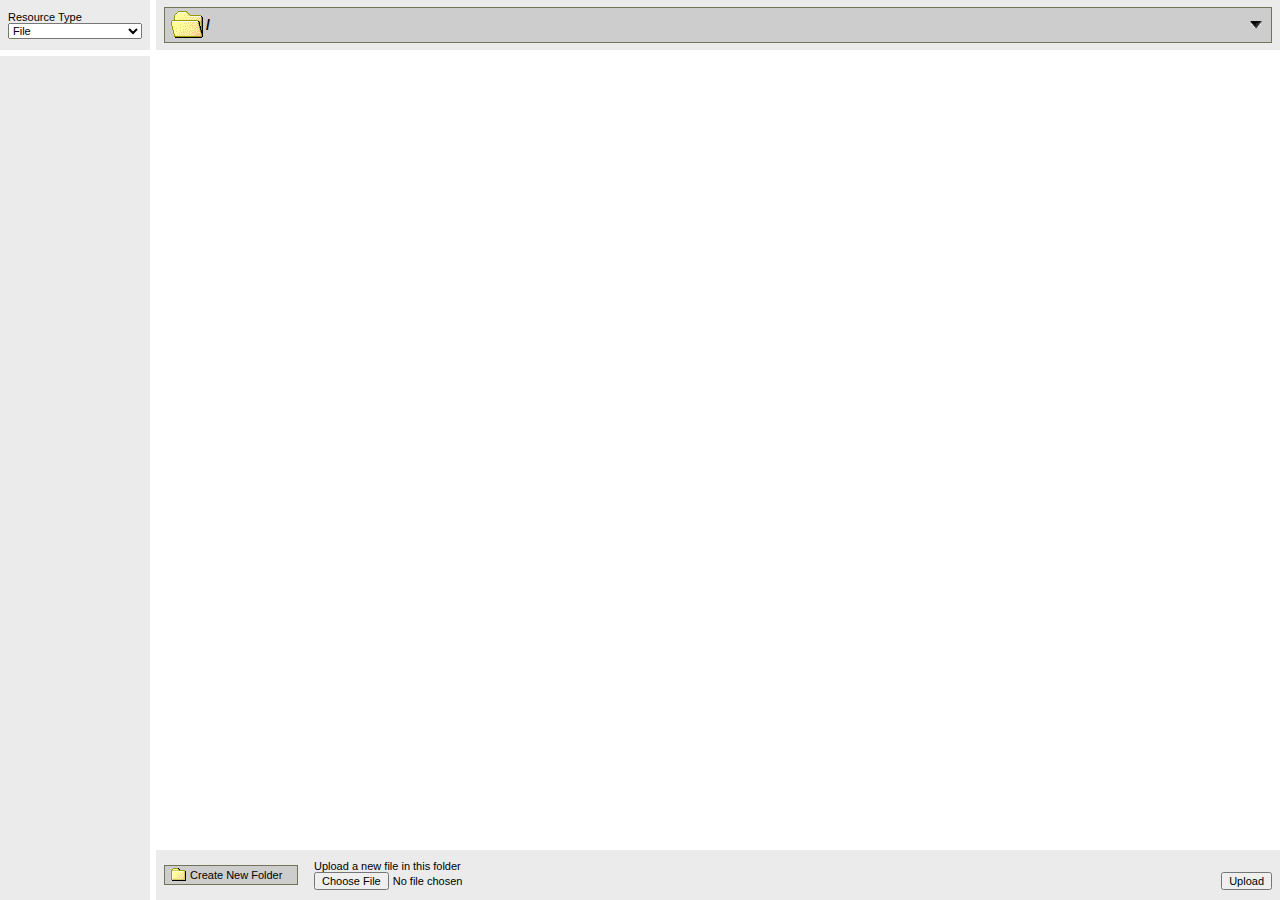
<file: admin/includes/fileuploader/browser/browser.html>
<!DOCTYPE HTML PUBLIC "-//W3C//DTD HTML 4.01 Frameset//EN"

   "http://www.w3.org/TR/html4/frameset.dtd">

<!--

 * FCKeditor - The text editor for Internet - http://www.fckeditor.net

 * Copyright (C) 2003-2010 Frederico Caldeira Knabben

 *
 * == BEGIN LICENSE ==
 *
 * Licensed under the terms of any of the following licenses at your
 * choice:
 *
 *  - GNU General Public License Version 2 or later (the "GPL")
 *    http://www.gnu.org/licenses/gpl.html
 *
 *  - GNU Lesser General Public License Version 2.1 or later (the "LGPL")
 *    http://www.gnu.org/licenses/lgpl.html
 *
 *  - Mozilla Public License Version 1.1 or later (the "MPL")
 *    http://www.mozilla.org/MPL/MPL-1.1.html
 *
 * == END LICENSE ==
 *
 * This page compose the File Browser dialog frameset.
-->
<html>
	<head>
		<title>FCKeditor - Resources Browser</title>
		<meta http-equiv="Content-Type" content="text/html; charset=utf-8">
		<link href="browser.css" type="text/css" rel="stylesheet">
		<script type="text/javascript" src="js/fckxml.js"></script>

		<script type="text/javascript">
// Automatically detect the correct document.domain (#1919).
(function()
{
	var d = document.domain ;

	while ( true )
	{
		// Test if we can access a parent property.
		try
		{
			var test = window.top.document.domain ;
			break ;
		}
		catch( e )
		{}

		// Remove a domain part: www.mytest.example.com => mytest.example.com => example.com ...
		d = d.replace( /.*?(?:\.|$)/, '' ) ;

		if ( d.length == 0 )
			break ;		// It was not able to detect the domain.

		try
		{
			document.domain = d ;
		}
		catch (e)
		{
			break ;
		}
	}
})() ;

function GetUrlParam( paramName )
{
	var oRegex = new RegExp( '[\?&]' + paramName + '=([^&]+)', 'i' ) ;
	var oMatch = oRegex.exec( window.location.search ) ;

	if ( oMatch && oMatch.length > 1 )
		return decodeURIComponent( oMatch[1] ) ;
	else
		return '' ;
}

var oConnector = new Object() ;
oConnector.CurrentFolder	= '/' ;

var sConnUrl = GetUrlParam( 'Connector' ) ;

// Gecko has some problems when using relative URLs (not starting with slash).
if ( sConnUrl.substr(0,1) != '/' && sConnUrl.indexOf( '://' ) < 0 ){
	sConnUrl = window.location.href.replace( /browser.html.*$/, '' ) + sConnUrl ;
}


oConnector.ConnectorUrl = sConnUrl + ( sConnUrl.indexOf('?') != -1 ? '&' : '?' ) ;


var sServerPath = GetUrlParam( 'ServerPath' ) ;
if ( sServerPath.length > 0 )
	oConnector.ConnectorUrl += 'ServerPath=' + encodeURIComponent( sServerPath ) + '&' ;


oConnector.ConnectorUrl = "../../../upload.php?"; //KK

oConnector.ResourceType		= GetUrlParam( 'Type' ) ;
oConnector.ShowAllTypes		= ( oConnector.ResourceType.length == 0 ) ;

if ( oConnector.ShowAllTypes )
	oConnector.ResourceType = 'File' ;

oConnector.SendCommand = function( command, params, callBackFunction )
{
	var sUrl = this.ConnectorUrl + 'Command=' + command ;
	sUrl += '&Type=' + this.ResourceType ;
	sUrl += '&CurrentFolder=' + encodeURIComponent( this.CurrentFolder ) ;

	if ( params ) sUrl += '&' + params ;

	// Add a random salt to avoid getting a cached version of the command execution
	sUrl += '&uuid=' + new Date().getTime() ;
//alert(sUrl);
	var oXML = new FCKXml() ;

	if ( callBackFunction )
		oXML.LoadUrl( sUrl, callBackFunction ) ;	// Asynchronous load.
	else
		return oXML.LoadUrl( sUrl ) ;

	return null ;
}

oConnector.CheckError = function( responseXml )
{
	var iErrorNumber = 0 ;
	var oErrorNode = responseXml.SelectSingleNode( 'Connector/Error' ) ;

	if ( oErrorNode )
	{
		iErrorNumber = parseInt( oErrorNode.attributes.getNamedItem('number').value, 10 ) ;

		switch ( iErrorNumber )
		{
			case 0 :
				break ;
			case 1 :	// Custom error. Message placed in the "text" attribute.
				alert( oErrorNode.attributes.getNamedItem('text').value ) ;
				break ;
			case 101 :
				alert( 'Folder already exists' ) ;
				break ;
			case 102 :
				alert( 'Invalid folder name' ) ;
				break ;
			case 103 :
				alert( 'You have no permissions to create the folder' ) ;
				break ;
			case 110 :
				alert( 'Unknown error creating folder' ) ;
				break ;
			default :
				alert( 'Error on your request. Error number: ' + iErrorNumber ) ;
				break ;
		}
	}
	return iErrorNumber ;
}

var oIcons = new Object() ;

oIcons.AvailableIconsArray = [
	'ai','avi','bmp','cs','dll','doc','exe','fla','gif','htm','html','jpg','js',
	'mdb','mp3','pdf','png','ppt','rdp','swf','swt','txt','vsd','xls','xml','zip' ] ;

oIcons.AvailableIcons = new Object() ;

for ( var i = 0 ; i < oIcons.AvailableIconsArray.length ; i++ )
	oIcons.AvailableIcons[ oIcons.AvailableIconsArray[i] ] = true ;

oIcons.GetIcon = function( fileName )
{
	var sExtension = fileName.substr( fileName.lastIndexOf('.') + 1 ).toLowerCase() ;

	if ( this.AvailableIcons[ sExtension ] == true )
		return sExtension ;
	else
		return 'default.icon' ;
}

function OnUploadCompleted( errorNumber, fileUrl, fileName, customMsg )
{
	if (errorNumber == "1")
		window.frames['frmUpload'].OnUploadCompleted( errorNumber, customMsg ) ;
	else
		window.frames['frmUpload'].OnUploadCompleted( errorNumber, fileName ) ;
}

		</script>
	</head>
	<frameset cols="150,*" class="Frame" framespacing="0" frameborder="1">
		<frameset rows="50,*" framespacing="3">
			<frame src="frmresourcetype.html" scrolling="no" frameborder="0">
			<frame name="frmFolders" src="frmfolders.html" scrolling="auto" frameborder="0">
		</frameset>
		<frameset rows="50,*,50" framespacing="0">
			<frame name="frmActualFolder" src="frmactualfolder.html" scrolling="no" frameborder="0">
			<frame name="frmResourcesList" src="frmresourceslist.html" scrolling="auto" frameborder="0">
			<frameset cols="150,*,0" framespacing="0" frameborder="0">
				<frame name="frmCreateFolder" src="frmcreatefolder.html" scrolling="no" frameborder="0">
				<frame name="frmUpload" src="frmupload.html" scrolling="no" frameborder="0">
				<frame name="frmUploadWorker" src="javascript:void(0)" scrolling="no" frameborder="0">
			</frameset>
		</frameset>
	</frameset>
</html>
</file>
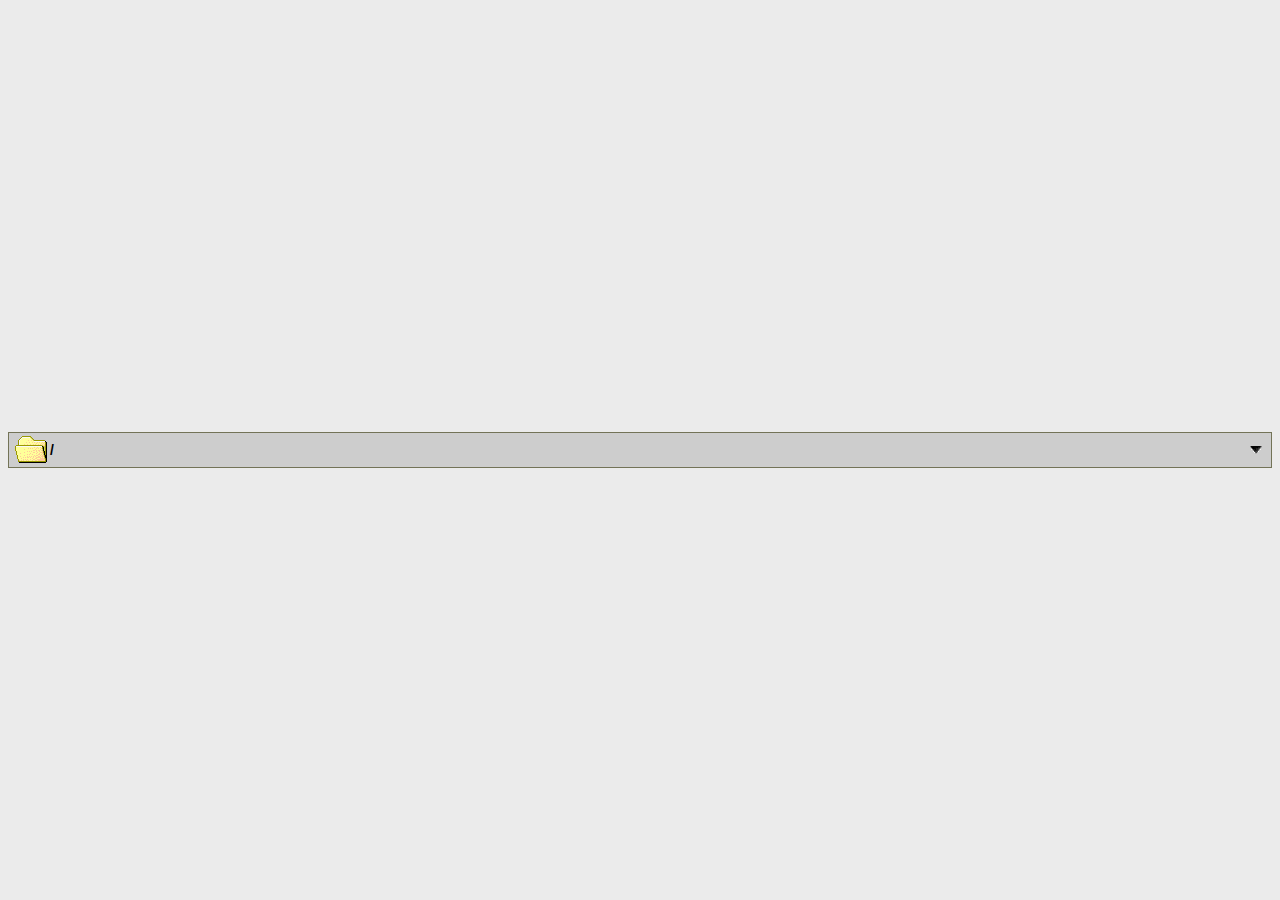
<file: admin/includes/fileuploader/browser/frmactualfolder.html>
<!DOCTYPE HTML PUBLIC "-//W3C//DTD HTML 4.0 Transitional//EN">

<!--

 * FCKeditor - The text editor for Internet - http://www.fckeditor.net

 * Copyright (C) 2003-2010 Frederico Caldeira Knabben

 *

 * == BEGIN LICENSE ==

 *

 * Licensed under the terms of any of the following licenses at your

 * choice:

 *

 *  - GNU General Public License Version 2 or later (the "GPL")

 *    http://www.gnu.org/licenses/gpl.html

 *

 *  - GNU Lesser General Public License Version 2.1 or later (the "LGPL")

 *    http://www.gnu.org/licenses/lgpl.html

 *

 *  - Mozilla Public License Version 1.1 or later (the "MPL")

 *    http://www.mozilla.org/MPL/MPL-1.1.html

 *

 * == END LICENSE ==

 *

 * This page shows the actual folder path.

-->

<html>

	<head>

		<title>Folder path</title>

		<meta http-equiv="Content-Type" content="text/html; charset=utf-8">

		<link href="browser.css" type="text/css" rel="stylesheet">

		<script type="text/javascript">

// Automatically detect the correct document.domain (#1919).

(function()

{

	var d = document.domain ;



	while ( true )

	{

		// Test if we can access a parent property.

		try

		{

			var test = window.top.document.domain ;

			break ;

		}

		catch( e )

		{}



		// Remove a domain part: www.mytest.example.com => mytest.example.com => example.com ...

		d = d.replace( /.*?(?:\.|$)/, '' ) ;



		if ( d.length == 0 )

			break ;		// It was not able to detect the domain.



		try

		{

			document.domain = d ;

		}

		catch (e)

		{

			break ;

		}

	}

})() ;



function SetCurrentFolder( resourceType, folderPath )

{

	document.getElementById('tdName').innerHTML = folderPath ;

}



window.onload = function()

{

	window.parent.IsLoadedActualFolder = true ;

}



		</script>

	</head>

	<body>

		<table class="fullHeight" cellSpacing="0" cellPadding="0" width="100%" border="0">

			<tr>

				<td>

					<button style="WIDTH: 100%" type="button">

						<table cellSpacing="0" cellPadding="0" width="100%" border="0">

							<tr>

								<td><img height="32" alt="" src="images/FolderOpened32.gif" width="32"></td>

								<td>&nbsp;</td>

								<td id="tdName" width="100%" nowrap class="ActualFolder">/</td>

								<td>&nbsp;</td>

								<td><img height="8" src="images/ButtonArrow.gif" width="12" alt=""></td>

								<td>&nbsp;</td>

							</tr>

						</table>

					</button>

				</td>

			</tr>

		</table>

	</body>

</html>
</file>
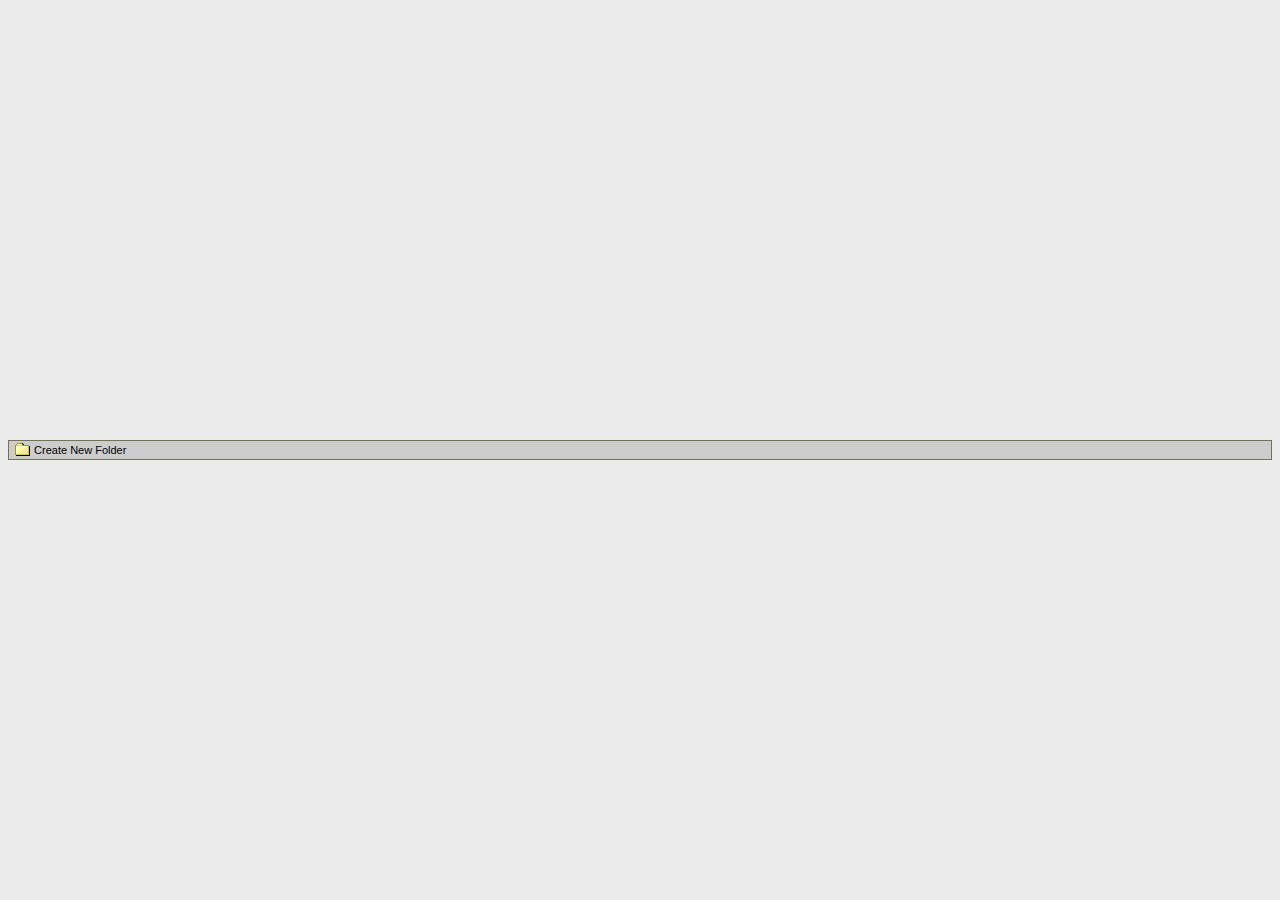
<file: admin/includes/fileuploader/browser/frmcreatefolder.html>
<!DOCTYPE HTML PUBLIC "-//W3C//DTD HTML 4.0 Transitional//EN">

<!--

 * FCKeditor - The text editor for Internet - http://www.fckeditor.net

 * Copyright (C) 2003-2010 Frederico Caldeira Knabben

 *

 * == BEGIN LICENSE ==

 *

 * Licensed under the terms of any of the following licenses at your

 * choice:

 *

 *  - GNU General Public License Version 2 or later (the "GPL")

 *    http://www.gnu.org/licenses/gpl.html

 *

 *  - GNU Lesser General Public License Version 2.1 or later (the "LGPL")

 *    http://www.gnu.org/licenses/lgpl.html

 *

 *  - Mozilla Public License Version 1.1 or later (the "MPL")

 *    http://www.mozilla.org/MPL/MPL-1.1.html

 *

 * == END LICENSE ==

 *

 * Page used to create new folders in the current folder.

-->

<html>

	<head>

		<title>Create Folder</title>

		<meta http-equiv="Content-Type" content="text/html; charset=utf-8">

		<link href="browser.css" type="text/css" rel="stylesheet">

		<script type="text/javascript" src="js/common.js"></script>

		<script type="text/javascript">



function SetCurrentFolder( resourceType, folderPath )

{

	oConnector.ResourceType = resourceType ;

	oConnector.CurrentFolder = folderPath ;

}



function CreateFolder()

{

	var sFolderName ;



	while ( true )

	{

		sFolderName = prompt( 'Type the name of the new folder:', '' ) ;



		if ( sFolderName == null )

			return ;

		else if ( sFolderName.length == 0 )

			alert( 'Please type the folder name' ) ;

		else

			break ;

	}



	oConnector.SendCommand( 'CreateFolder', 'NewFolderName=' + encodeURIComponent( sFolderName) , CreateFolderCallBack ) ;

}



function CreateFolderCallBack( fckXml )

{

	if ( oConnector.CheckError( fckXml ) == 0 )

		window.parent.frames['frmResourcesList'].Refresh() ;



	/*

	// Get the current folder path.

	var oNode = fckXml.SelectSingleNode( 'Connector/Error' ) ;

	var iErrorNumber = parseInt( oNode.attributes.getNamedItem('number').value ) ;



	switch ( iErrorNumber )

	{

		case 0 :

			window.parent.frames['frmResourcesList'].Refresh() ;

			break ;

		case 101 :

			alert( 'Folder already exists' ) ;

			break ;

		case 102 :

			alert( 'Invalid folder name' ) ;

			break ;

		case 103 :

			alert( 'You have no permissions to create the folder' ) ;

			break ;

		case 110 :

			alert( 'Unknown error creating folder' ) ;

			break ;

		default :

			alert( 'Error creating folder. Error number: ' + iErrorNumber ) ;

			break ;

	}

	*/

}



window.onload = function()

{

	window.parent.IsLoadedCreateFolder = true ;

}

		</script>

	</head>

	<body>

		<table class="fullHeight" cellSpacing="0" cellPadding="0" width="100%" border="0">

			<tr>

				<td>

					<button type="button" style="WIDTH: 100%" onclick="CreateFolder();">

						<table cellSpacing="0" cellPadding="0" border="0">

							<tr>

								<td><img height="16" alt="" src="images/Folder.gif" width="16"></td>

								<td>&nbsp;</td>

								<td nowrap>Create New Folder</td>

							</tr>

						</table>

					</button>

				</td>

			</tr>

		</table>

	</body>

</html>
</file>
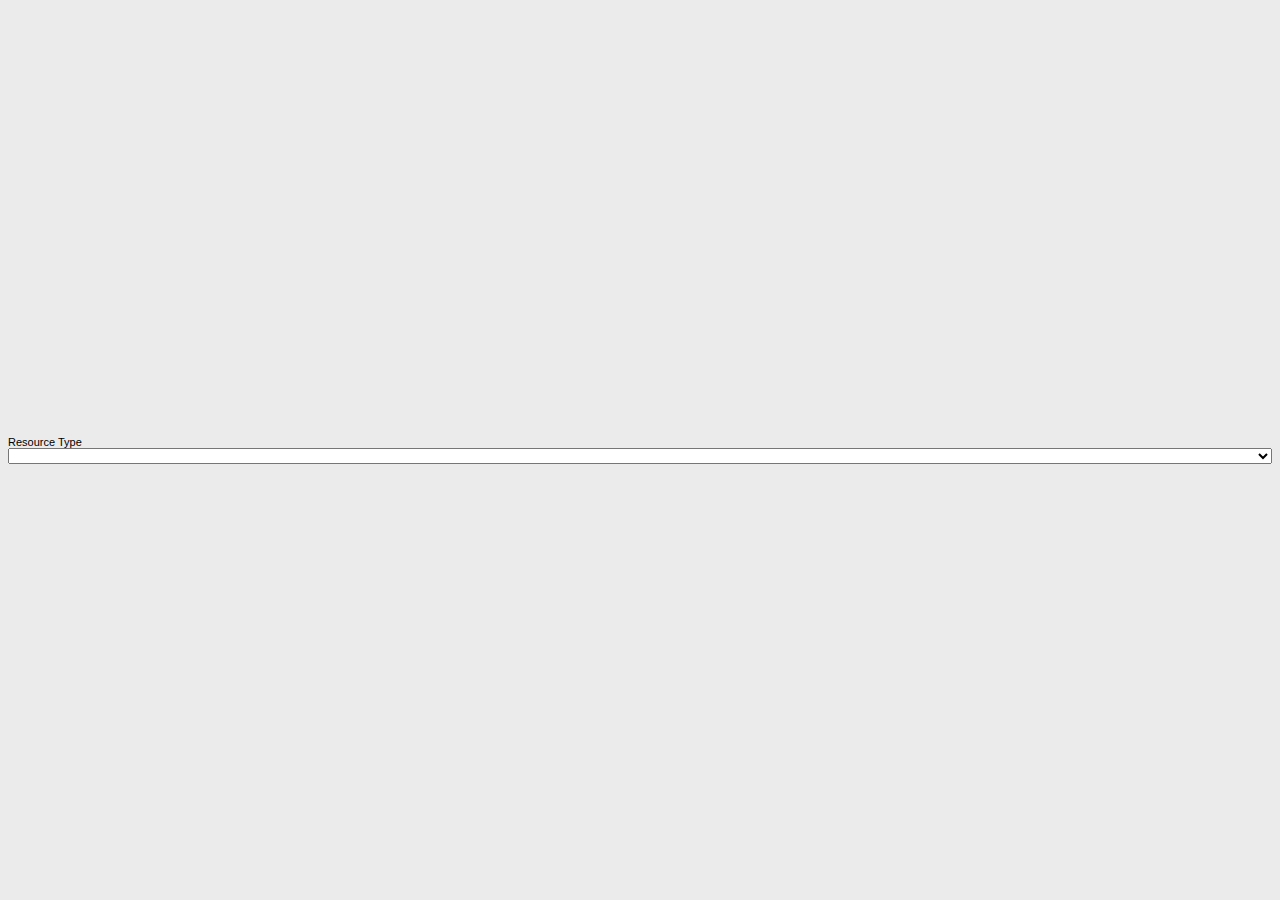
<file: admin/includes/fileuploader/browser/frmresourcetype.html>
<!DOCTYPE HTML PUBLIC "-//W3C//DTD HTML 4.0 Transitional//EN">

<!--

 * FCKeditor - The text editor for Internet - http://www.fckeditor.net

 * Copyright (C) 2003-2010 Frederico Caldeira Knabben

 *

 * == BEGIN LICENSE ==

 *

 * Licensed under the terms of any of the following licenses at your

 * choice:

 *

 *  - GNU General Public License Version 2 or later (the "GPL")

 *    http://www.gnu.org/licenses/gpl.html

 *

 *  - GNU Lesser General Public License Version 2.1 or later (the "LGPL")

 *    http://www.gnu.org/licenses/lgpl.html

 *

 *  - Mozilla Public License Version 1.1 or later (the "MPL")

 *    http://www.mozilla.org/MPL/MPL-1.1.html

 *

 * == END LICENSE ==

 *

 * This page shows the list of available resource types.

-->

<html>

	<head>

		<title>Available types</title>

		<meta http-equiv="Content-Type" content="text/html; charset=utf-8">

		<link href="browser.css" type="text/css" rel="stylesheet">

		<script type="text/javascript" src="js/common.js"></script>

		<script type="text/javascript">



function SetResourceType( type )

{

	window.parent.frames["frmFolders"].SetResourceType( type ) ;

}



var aTypes = [

	['File','File'],

	['Image','Image'],

	['Flash','Flash'],

	['Media','Media']

] ;



window.onload = function()

{

	var oCombo = document.getElementById('cmbType') ;

	oCombo.innerHTML = '' ;

	for ( var i = 0 ; i < aTypes.length ; i++ )

	{

		if ( oConnector.ShowAllTypes || aTypes[i][0] == oConnector.ResourceType )

			AddSelectOption( oCombo, aTypes[i][1], aTypes[i][0] ) ;

	}

}



		</script>

	</head>

	<body>

		<table class="fullHeight" cellSpacing="0" cellPadding="0" width="100%" border="0">

			<tr>

				<td nowrap>

					Resource Type<BR>

					<select id="cmbType" style="WIDTH: 100%" onchange="SetResourceType(this.value);">

						<option>&nbsp;

					</select>

				</td>

			</tr>

		</table>

	</body>

</html>
</file>
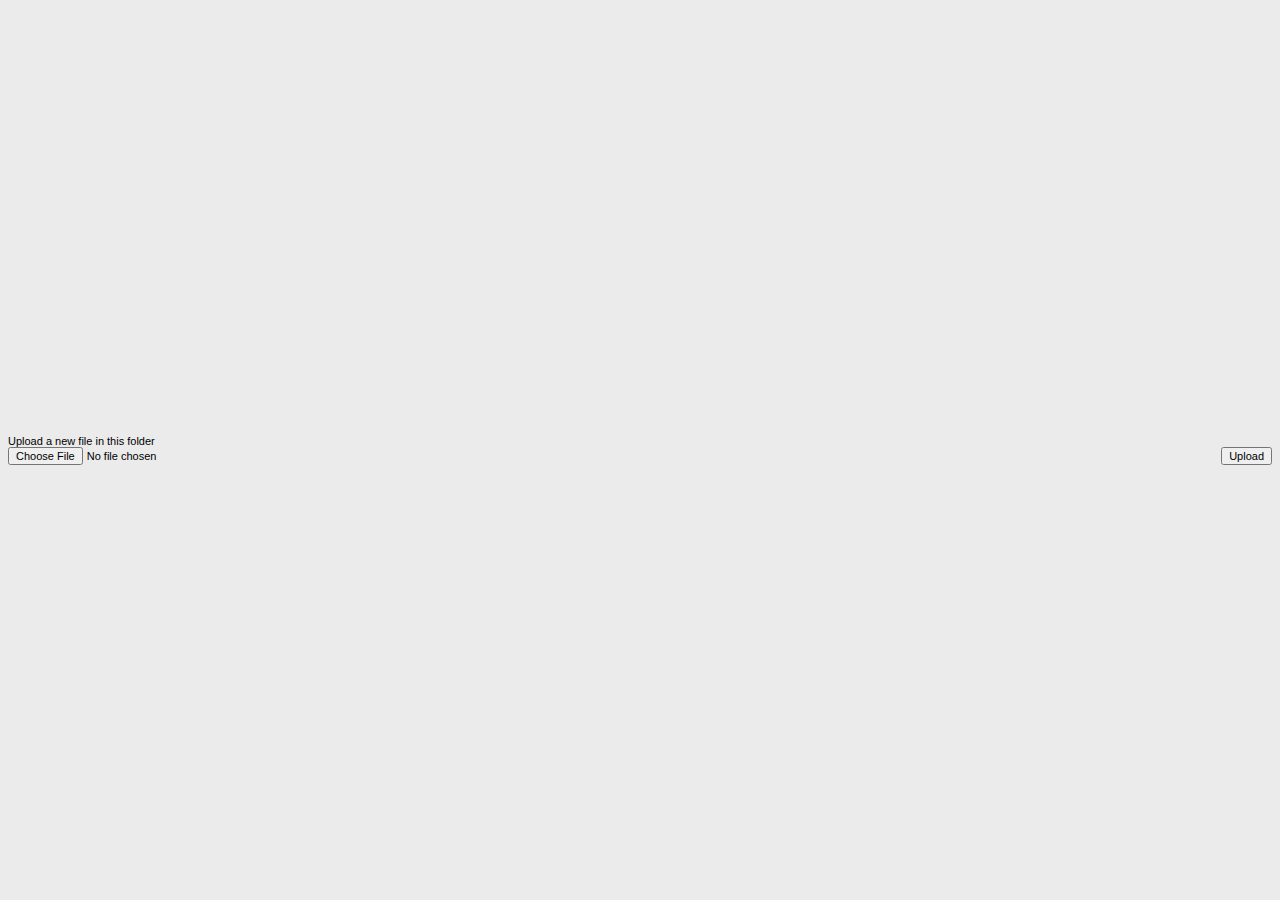
<file: admin/includes/fileuploader/browser/frmupload.html>
<!DOCTYPE HTML PUBLIC "-//W3C//DTD HTML 4.0 Transitional//EN">

<!--

 * FCKeditor - The text editor for Internet - http://www.fckeditor.net

 * Copyright (C) 2003-2010 Frederico Caldeira Knabben

 *

 * == BEGIN LICENSE ==

 *

 * Licensed under the terms of any of the following licenses at your

 * choice:

 *

 *  - GNU General Public License Version 2 or later (the "GPL")

 *    http://www.gnu.org/licenses/gpl.html

 *

 *  - GNU Lesser General Public License Version 2.1 or later (the "LGPL")

 *    http://www.gnu.org/licenses/lgpl.html

 *

 *  - Mozilla Public License Version 1.1 or later (the "MPL")

 *    http://www.mozilla.org/MPL/MPL-1.1.html

 *

 * == END LICENSE ==

 *

 * Page used to upload new files in the current folder.

-->

<html>

	<head>

		<title>File Upload</title>

		<meta http-equiv="Content-Type" content="text/html; charset=utf-8">

		<link href="browser.css" type="text/css" rel="stylesheet" >

		<script type="text/javascript" src="js/common.js"></script>

		<script type="text/javascript">



function SetCurrentFolder( resourceType, folderPath )

{

	var sUrl = oConnector.ConnectorUrl + 'Command=FileUpload' ;

	sUrl += '&Type=' + resourceType ;

	sUrl += '&CurrentFolder=' + encodeURIComponent( folderPath ) ;



	document.getElementById('frmUpload').action = sUrl ;

}



function OnSubmit()

{

	if ( document.getElementById('NewFile').value.length == 0 )

	{

		alert( 'Please select a file from your computer' ) ;

		return false ;

	}



	// Set the interface elements.

	document.getElementById('eUploadMessage').innerHTML = 'Upload a new file in this folder (Upload in progress, please wait...)' ;

	document.getElementById('btnUpload').disabled = true ;



	return true ;

}



function OnUploadCompleted( errorNumber, data )

{

	// Reset the Upload Worker Frame.

	window.parent.frames['frmUploadWorker'].location = 'javascript:void(0)' ;



	// Reset the upload form (On IE we must do a little trick to avoid problems).

	if ( document.all )

		document.getElementById('NewFile').outerHTML = '<input id="NewFile" name="NewFile" style="WIDTH: 100%" type="file">' ;

	else

		document.getElementById('frmUpload').reset() ;



	// Reset the interface elements.

	document.getElementById('eUploadMessage').innerHTML = 'Upload a new file in this folder' ;

	document.getElementById('btnUpload').disabled = false ;



	switch ( errorNumber )

	{

		case 0 :

			window.parent.frames['frmResourcesList'].Refresh() ;

			break ;

		case 1 :	// Custom error.

			alert( data ) ;

			break ;

		case 201 :

			window.parent.frames['frmResourcesList'].Refresh() ;

			alert( 'A file with the same name is already available. The uploaded file has been renamed to "' + data + '"' ) ;

			break ;

		case 202 :

			alert( 'Invalid file' ) ;

			break ;

		default :

			alert( 'Error on file upload. Error number: ' + errorNumber ) ;

			break ;

	}

}



window.onload = function()

{

	window.parent.IsLoadedUpload = true ;

}

		</script>

	</head>

	<body>

		<form id="frmUpload" action="" target="frmUploadWorker" method="post" enctype="multipart/form-data" onsubmit="return OnSubmit();">

			<table class="fullHeight" cellspacing="0" cellpadding="0" width="100%" border="0">

				<tr>

					<td nowrap="nowrap">

						<span id="eUploadMessage">Upload a new file in this folder</span><br>

						<table cellspacing="0" cellpadding="0" width="100%" border="0">

							<tr>

								<td width="100%"><input id="NewFile" name="NewFile" style="WIDTH: 100%" type="file"></td>

								<td nowrap="nowrap">&nbsp;<input id="btnUpload" type="submit" value="Upload"></td>

							</tr>

						</table>

					</td>

				</tr>

			</table>

		</form>

	</body>

</html>
</file>
<file: css/main.css>
@import url(http://fonts.googleapis.com/css?family=Open+Sans+Condensed:300,300italic,700);

html {
    overflow: scroll;
}

body {
    /* 
font-family: 'Open Sans Condensed', Helvetica, Arial, sans-serif;
    font-size: 18px;
    text-transform: uppercase;
    line-height: 1.6em;
 */
 overflow: hidden;
}

.topnav {
    position: fixed;
    z-index: 100;
    top: 0;
    left: 0;
    width: 100%;
/* 
    background-image: linear-gradient(to bottom, #fff 0px, #f8f8f8 100%);
    background-repeat: repeat-x;
    box-shadow: 0 1px 0 rgba(255, 255, 255, 0.15) inset, 0 1px 5px rgba(0, 0, 0, 0.075);
    background-color: #f8f8f8;
    border-color: #e7e7e7;
    border: 1px solid #e7e7e7;
 */
    background-color: #fff;
    min-height: 70px;
    transition: 0.5s ease-in-out;
    -moz-transition: 0.5s ease-in-out;
    -webkit-transition: 0.5s ease-in-out;
    height: 225px;
    text-align: center;
    overflow: hidden;
}

.topnav a {
    text-decoration: none;
    text-transform: uppercase;
    color: #555555;
    transition: 0.7s;
    -moz-transition: 0.7s;
    -webkit-transition: 0.7s;
}
    
.topnav-left a:hover, .topnav-right a:hover {
    color: #309cff;
    text-decoration: none;
    text-shadow: 0 1px 5px rgba(0, 0, 0, 0.1);
    border-bottom: 2px solid #309cff;
}

.navbar-scrolled {
    height: 70px;
    border: 1px solid #e7e7e7;
    box-shadow: 0 1px 0 rgba(255, 255, 255, 0.15) inset, 0 1px 5px rgba(0, 0, 0, 0.075);
}

.topnav ul {
    list-style-type: none;
}

.topnav-left {
    float: left;
    width: calc(50% - 150px);
    margin-right: -20px;
    margin-left: 20px;
}

.topnav-right {
    float: left;
    width: calc(50% - 150px);
    margin-right: 50px;
    margin-left: -50px;
}

.topnav ul li {
    display: none;
    padding: 0 8%;
    line-height: 300px;
    transition: 0.5s ease-in-out;
    -moz-transition: 0.5s ease-in-out;
    -webkit-transition: 0.5s ease-in-out;
}

.topnav ul li:before {
    content: "";
    margin-left: 0;
    margin-right: 0;

}

.navbar-scrolled ul li {
    line-height: 70px;
}

.topnav-img {
    float: none;
    width: 300px;
    padding-top: 8px;
}

.topnav-buttons {
    position: fixed;
    width: 80px;
    line-height: 70px;
    z-index: 101;
    top: 0;
    right: 0;
    text-align: center;
    display: none;
}

.topnav-buttons a {
    height: 70px;
    background-color: #3470c6;
    color: #fff;
    width: 40px;
    display: block;
    float: left;
}

.topnav-buttons a:hover {
    background-color: #5D8DD1;
}

.topnav-buttons .emergency {
    background-color: #ff3f3f;
}

.topnav-buttons .emergency:hover {
    background-color: #fc6666;
}

.sm-hide {
    visibility: hidden;
    display: none;
}

/* Small devices (tablets, 768px and up) */
@media (min-width: 768px) {

    .sm-hide {
        visibility: visible;
        display: block;
    }
    
    .lrg-hide {
        visibility: hidden;
    }
    
    .topnav ul li {
        display: inline-block;
        
    }

    .navbar-elem-scrolled {
    }


    .topnav-img {
        float: left;
    }


    .topnav-img-scrolled {
    }
}

/* Medium devices (desktops, 992px and up) */
@media (min-width: 992px) {
    
    .navbar-img {
    }
    
    .navbar-img-scrolled {
    }

    .navbar-elem-scrolled {
    }

}

/* Large devices (large desktops, 1200px and up) */
@media (min-width: 1200px) {

    .navbar-img-scrolled {
    }

    .navbar-elem-scrolled {
    }
}

a, a:hover, a:active, a:focus {
   outline: 0;
}

.modal-body a:link, .modal-body a:visited {
    color: #fff;
    text-decoration: none;
}

.navbtn {
    font-size: 24px;
    padding-top: 12px;
}

.navbtn-blk {
    color: #000;
    font-size: 24px;
    padding-top: 12px;
}

.nav-overlay {
    position: fixed;
    z-index: 50;
    width: 100%;
    height: 100%;
    background-color: #000;
    opacity: 0.3;
    display: none;
}

.navexpand {
    position: fixed;
    bottom: 0px;
    padding-bottom: 10px;
    width: 100%;
    background-image: none;
    background-color: #337AB7;
    border-radius: 16px 16px 0 0;
    color: #F3F3F3;
    opacity: 0;
    -moz-opacity: 0;
    z-index: 100;
}

.navbtn-exp {
    color: #f3f3f3;
    font-size: 24px;
    padding-top: 12px;
}

.navbtn-clk {
    position: relative;
    text-shadow: 0px 1px 5px #337AB7;
    bottom: 10px;
    padding: 12px ;
}

.navbtn-exp-clk {
    text-shadow: 0px 1px 5px #f3f3f3;
}

.textslider {
    padding: 0 15px;
    position: fixed;
    bottom: 80px;
    margin-left: 17.5%;
    width: 40%;
    background-image: none;
    background-color: RGBA(51, 122, 183, 0.75);
    border-radius: 4px 4px 0 0;
    display: none;
    z-index: 100;
}

input[type=range] {
  -webkit-appearance: none;
  margin: 10px 0;
  width: 100%;
}
input[type=range]:focus {
   outline: 0;
}
input[type=range]::-webkit-slider-runnable-track {
  width: 100%;
  height: 5px;
  cursor: pointer;
  animate: 0.2s;
  box-shadow: 0px 0px 0px #000000, 0px 0px 0px #0d0d0d;
  background: #f3f3f3;
  border-radius: 4px;
  border: 0px solid #000101;
}
input[type=range]::-webkit-slider-thumb {
  box-shadow: 0px 0px 0px #000000, 0px 0px 0px #0d0d0d;
  border: 0px solid #000000;
  height: 25px;
  width: 15px;
  border-radius: 4px;
  background-image: linear-gradient(to bottom, #F5F5F5 0%, #E8E8E8 100%);
  cursor: pointer;
  -webkit-appearance: none;
  margin-top: -3.6px;
}
input[type=range]:focus::-webkit-slider-runnable-track {
  background: #f3f3f3;
}
input[type=range]::-moz-range-track {
  width: 100%;
  height: 5px;
  cursor: pointer;
  animate: 0.2s;
  box-shadow: 0px 0px 0px #000000, 0px 0px 0px #0d0d0d;
  background: #f3f3f3;
  border-radius: 4px;
  border: 0px solid #000101;
}
input[type=range]::-moz-range-thumb {
  box-shadow: 0px 0px 0px #000000, 0px 0px 0px #0d0d0d;
  border: 0px solid #000000;
  height: 25px;
  width: 15px;
  border-radius: 4px;
  background-image: linear-gradient(to bottom, #F5F5F5 0%, #E8E8E8 100%);
  cursor: pointer;
}
input[type=range]::-ms-track {
  width: 100%;
  height: 5px;
  cursor: pointer;
  animate: 0.2s;
  background: transparent;
  border-color: transparent;
  border-width: 39px 0;
  color: transparent;
}
input[type=range]::-ms-fill-lower {
  background: #ac51b5;
  border: 0px solid #000101;
  border-radius: 4px;
  box-shadow: 0px 0px 0px #000000, 0px 0px 0px #0d0d0d;
}
input[type=range]::-ms-fill-upper {
  background: #ac51b5;
  border: 0px solid #000101;
  border-radius: 4px;
  box-shadow: 0px 0px 0px #000000, 0px 0px 0px #0d0d0d;
}
input[type=range]::-ms-thumb {
  box-shadow: 0px 0px 0px #000000, 0px 0px 0px #0d0d0d;
  border: 0px solid #000000;
  height: 25px;
  width: 15px;
  border-radius: 4px;
  background-image: linear-gradient(to bottom, #F5F5F5 0%, #E8E8E8 100%);
  cursor: pointer;
}
input[type=range]:focus::-ms-fill-lower {
  background: #f3f3f3;
}
input[type=range]:focus::-ms-fill-upper {
  background: #f3f3f3;
}
</file>
<file: admin/includes/fileuploader/browser/browser.css>
/*

 * FCKeditor - The text editor for Internet - http://www.fckeditor.net

 * Copyright (C) 2003-2010 Frederico Caldeira Knabben

 *

 * == BEGIN LICENSE ==

 *

 * Licensed under the terms of any of the following licenses at your

 * choice:

 *

 *  - GNU General Public License Version 2 or later (the "GPL")

 *    http://www.gnu.org/licenses/gpl.html

 *

 *  - GNU Lesser General Public License Version 2.1 or later (the "LGPL")

 *    http://www.gnu.org/licenses/lgpl.html

 *

 *  - Mozilla Public License Version 1.1 or later (the "MPL")

 *    http://www.mozilla.org/MPL/MPL-1.1.html

 *

 * == END LICENSE ==

 *

 * CSS styles used by all pages that compose the File Browser.

 */



body

{

	background-color: #ebebeb;

	margin-top:0;

	margin-bottom:0;

}



form

{

	margin: 0;

	padding: 0;

}



.Frame

{

	background-color: #ebebeb;

	border: thin inset #ebebeb;

}



body.FileArea

{

	background-color: #ffffff;

	margin: 10px;

}



body, td, input, select

{

	font-size: 11px;

	font-family: 'Microsoft Sans Serif' , Arial, Helvetica, Verdana;

}



.ActualFolder

{

	font-weight: bold;

	font-size: 14px;

}



.PopupButtons

{

	border-top: #d5d59d 1px solid;

	background-color: #e3e3c7;

	padding: 7px 10px 7px 10px;

}



.Button, button

{

	color: #3b3b1f;

	border: #737357 1px solid;

	background-color: #cdcdcd;

}



.FolderListCurrentFolder img

{

	background-image: url(images/FolderOpened.gif);

}



.FolderListFolder img

{

	background-image: url(images/Folder.gif);

}



.fullHeight {

	height: 100%;

}
</file>
